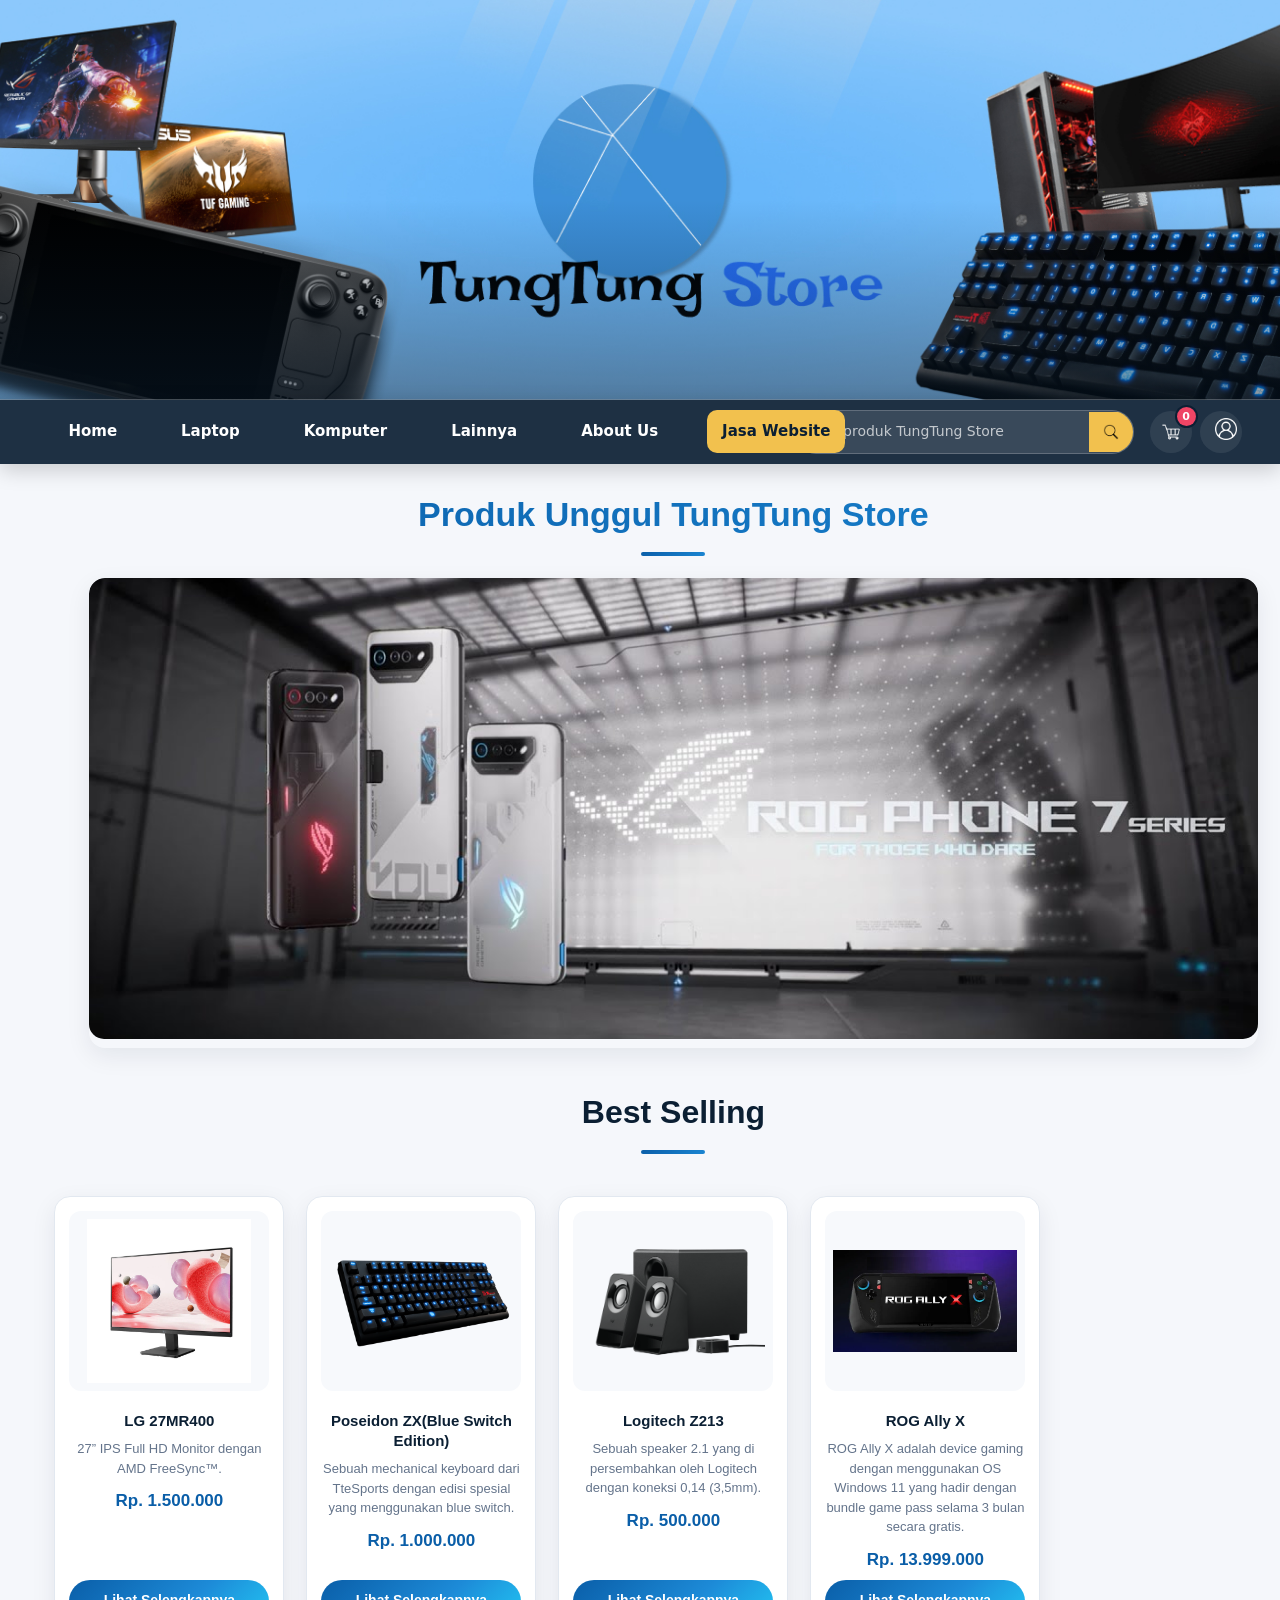
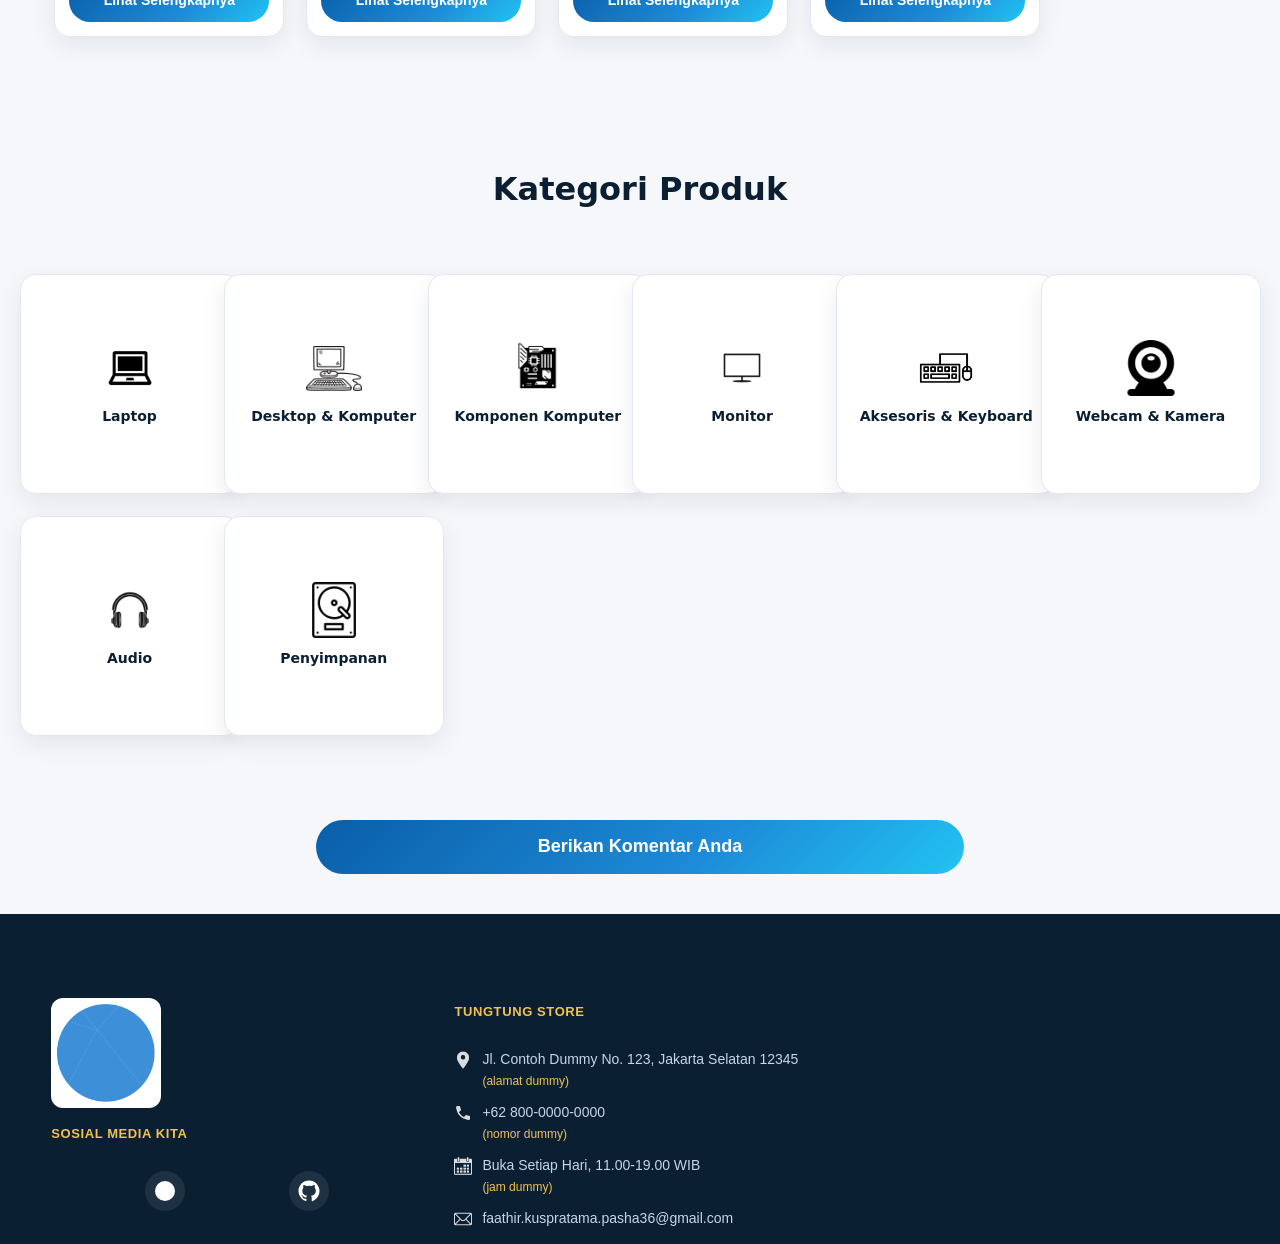
<file: website/index/index.html>
<!DOCTYPE html>
<html lang="en">
<head>
    <meta charset="UTF-8">
    <meta name="viewport" content="width=device-width, initial-scale=1.0">
    <title>TungTung Store</title>
    <link rel="icon" href="../img/Logo (1).png">
    <link rel="stylesheet" href="../style/style.css">
    <link rel="stylesheet" href="../style/modern.css">
</head>
<body>
    <header class="SecHead">
        <div class="HeadGambar">
            <img src="../img/BannerBaru.jpg" alt="FotoHead">
        </div>
    </header>
    <div class="HeadNav">
        <button type="button" class="NavToggle" aria-label="Buka menu" aria-expanded="false" onclick="toggleMobileNav(this)">&#9776;</button>
        <div class="NavBar">
            <nav>
                <ul class="menu">
                    <li><a href="#" onclick="navigate('home')">Home</a></li>
                    <li class="has-submenu">
                        <a href="#" class="submenu-toggle">Laptop</a>
                        <ul class="submenu">
                            <li><a href="#" onclick="navigate('Visi&Misi')">Laptop Intel</a></li>
                            <li><a href="#" onclick="navigate('Sejarah')">Laptop AMD</a></li>
                            <li><a href="#" onclick="navigate('DaftarGuru')">Lainnya</a></li>
                        </ul>
                    </li>
                    <li class="has-submenu">
                        <a href="#" class="submenu-toggle">Komputer</a>
                        <ul class="submenu">
                            <li><a href="#" onclick="navigate('Ekstrakulikuler')">Komputer Intel</a></li>
                            <li><a href="#" onclick="navigate('OrganisasiSiswa')">Komputer AMD</a></li>
                            <li><a href="#" onclick="navigate('ProgramVokasi')">Lainnya</a></li>
                        </ul>
                    </li>
                    <li class="has-submenu">
                        <a href="#" class="submenu-toggle">Lainnya</a>
                        <ul class="submenu">
                            <li><a href="#" onclick="navigate('Perpustakaan')">Gamepad</a></li>
                            <li><a href="#" onclick="navigate('Laboratorium')">Speaker & Audio</a></li>
                            <li><a href="#" onclick="navigate('RuangKelas')">Aksesoris</a></li>
                            <li><a href="#" onclick="navigate('Lapangan')">Software</a></li>
                        </ul>
                    </li>
                    <li><a href="#" onclick="navigate('Prestasi')">About Us</a></li>
                    <li><a href="#" class="NavJasa" onclick="navigate('jasa')">Jasa Website</a></li>
                </ul>
            </nav>
        </div>
        <div class="NavSearch">
            <div class="SearchContainer">
                <input type="text" placeholder="Cari produk TungTung Store">
                <button type="submit">
                    <img src="../img/search.png" alt="Search Icon">
                </button>
            </div>
        </div>
        <div class="ChartAkun">
            <div class="AssetCA">
                <a href="#" onclick="navigate('HKeranjang')" class="KeranjangContainer">
                    <img class="Keranjang" src="../img/shopping-chart.png" alt="">
                    <span id="cartCount">0</span></a>
                <a href="#" onclick="navigate('HAkun')"><img class="Akun" src="../img/user 2.png" alt=""></a>
            </div>
        </div>
    </div>
    <div id="home" class="page active">
        <div class="HalamanUtamaK">
            <div class="Galeri">
                <div class="JudulGaleri">
                    <h2>Produk Unggul TungTung Store</h2>
                </div>
                <div class="GarisGaleri"></div>
                <div class="GambarGaleri">
                    <div class="GambarGaleriSlide">
                        <div class="AssetGambar">
                            <img class="FotoGaleri" src="../img/banner 1.jpg" alt="FotoGaleri">
                        </div>
                        <div class="AssetGambar">
                            <img class="FotoGaleri" src="../img/banner 2.png" alt="FotoGaleri">
                        </div>
                        <div class="AssetGambar">
                            <img class="FotoGaleri" src="../img/banner 3.jpg" alt="FotoGaleri">
                        </div>
                        <div class="AssetGambar">
                            <img class="FotoGaleri" src="../img/banner 4.jpg" alt="FotoGaleri">
                        </div>
                        <div class="AssetGambar">
                            <img class="FotoGaleri" src="../img/banner 5.png" alt="FotoGaleri">
                        </div>
                        <div class="AssetGambar">
                            <img class="FotoGaleri" src="../img/banner 6.webp" alt="FotoGaleri">
                        </div>
                    </div>
                </div>
            </div>
            <div class="JudulUtama" id="Berita">
                <h2>Best Selling</h2>
                <div class="GarisHU"></div>
                <div class="BeritaGrid">
                    <div class="BeritaBox">
                        <a href="#" onclick="navigate('MLG27')"><img src="../img/27MR400.png" alt="LG 27MR400"></a>
                        <h3><a href="#" onclick="navigate('MLG27')">LG 27MR400</a></h3>
                        <p>27” IPS Full HD Monitor dengan AMD FreeSync™.</p>
                        <p><span>Rp. 1.500.000</span></p>
                        <a href="#" onclick="navigate('MLG27')" class="BtnSelengkapnya">Lihat Selengkapnya</a>
                    </div>
                    <div class="BeritaBox">
                        <a href="#" onclick="navigate('KBPZX')"><img src="../img/keyboard 2.png" alt="MPLS"></a>
                        <h3><a href="#" onclick="navigate('KBPZX')">Poseidon ZX(Blue Switch Edition)</a></h3>
                        <p>Sebuah mechanical keyboard dari TteSports dengan edisi spesial yang menggunakan blue switch.</p>
                        <p><span>Rp. 1.000.000</span></p>
                        <a href="#" onclick="navigate('KBPZX')" class="BtnSelengkapnya">Lihat Selengkapnya</a>
                    </div>
                    <div class="BeritaBox">
                        <a href="#" onclick="navigate('MZ213')"><img src="../img/z213-gallery-1.png" alt="Buntara"></a>
                        <h3><a href="#" onclick="navigate('MZ213')">Logitech Z213</a></h3>
                        <p>Sebuah speaker 2.1 yang di persembahkan oleh Logitech dengan koneksi 0,14 (3,5mm).</p>
                        <p><span>Rp. 500.000</span></p>
                        <a href="#" onclick="navigate('MZ213')" class="BtnSelengkapnya">Lihat Selengkapnya</a>
                    </div>
                    <div class="BeritaBox">
                        <a href="#" onclick="navigate('MROG')"><img src="../img/rog ally.png" alt="Study Tour Bali"></a>
                        <h3><a href="#" onclick="navigate('MROG')">ROG Ally X</a></h3>
                        <p>ROG Ally X adalah device gaming dengan menggunakan OS Windows 11 yang hadir dengan bundle game pass selama 3 bulan secara gratis.</p>
                        <p><span>Rp. 13.999.000</span></p>
                        <a href="#" onclick="navigate('MROG')" class="BtnSelengkapnya">Lihat Selengkapnya</a>
                    </div>
                </div>
            </div>
        </div>
        <div class="Statis" id="Statistik">
            <div class="JudulStatis">
                <h2>Kategori Produk</h2>
            </div>
            <div class="GridStatis">
                <div class="Kategori">
                    <img src="../img/laptop.png" alt="">
                    <div class="DetailB1">Laptop</div>
                </div>
                <div class="Kategori">
                    <img src="../img/pc.png" alt="">
                    <div class="DetailB1">Desktop & Komputer</div>
                </div>
                <div class="Kategori">
                    <img src="../img/motherboard.png" alt="">
                    <div class="DetailB1">Komponen Komputer</div>
                </div>
                <div class="Kategori">
                    <img src="../img/logo monitor.png" alt="">
                    <div class="DetailB1">Monitor</div>
                </div>
                <div class="Kategori">
                    <img src="../img/MK.png" alt="">
                    <div class="DetailB1">Aksesoris & Keyboard</div>
                </div>
                <div class="Kategori">
                    <img src="../img/webcam.png" alt="">
                    <div class="DetailB1">Webcam & Kamera</div>
                </div>
                <div class="Kategori">
                    <img src="../img/headset.png" alt="">
                    <div class="DetailB1">Audio</div>
                </div>
                <div class="Kategori">
                    <img src="../img/hard-disk.png" alt="">
                    <div class="DetailB1">Penyimpanan</div>
                </div>
            </div>
        </div>        
        <div class="GuestBook">
            <p class="GuestBookToggle" onclick="toggleGuestBook()">Berikan Komentar Anda</p>
            <form class="GuestBookForm" id="guestBookForm" method="post" action="../php/simpan.php">
                <input type="text" name="nama" placeholder="Nama Anda" maxlength="36" required />
                <input type="email" name="email" placeholder="Email Anda" required />
                <textarea name="komentar" placeholder="Tulis komentar Anda di sini..." required></textarea>
                <div class="GBButton">
                    <button type="submit">Kirim</button>
                    <button type="button" class="CloseForm" onclick="toggleGuestBook()">Batal</button>
                </div>
            </form>
        </div>        
    </div>
    <div id="KBPZX" class="page">
    <section class="HalamanKedua">
        <div class="ProdukDetailContainer">
        <div class="ProdukDetailGambar">
            <img src="../img/keyboard 2.png" alt="Poseidon ZX Keyboard">
        </div>
        <div class="ProdukDetailInfo">
            <h2 class="nama-produk">Poseidon ZX (Blue Switch Edition)</h2>
            <p class="HargaProduk harga">Rp 1.000.000</p>
            <p class="DeskripsiProduk">
            Keyboard mechanical dari TteSports by Thermaltake dengan Blue Switch, menawarkan pengalaman mengetik dan gaming yang tak tertandingi.
            </p>
            <ul class="SpesifikasiProduk">
            <li>Switch: Blue Mechanical</li>
            <li>Backlight: LED Biru</li>
            <li>Konektor: USB</li>
            <li>Desain: Kompak (Tenkeyless)</li>
            <li>Garansi: 1 Tahun</li>
            </ul>
            <button id="addToCartKBPZX" class="tombol-beli">🛒 Tambah ke Keranjang</button>
        </div>
        </div>
    </section>
    </div>
    <div id="Visi&Misi" class="page">
        <section class="HalamanDepan">
            <div class="Widget">
                <div class="KataWidgetAtas">
                    <h2 class="H2Widget">Kategori Lainnya</h2>
                </div>
                <div class="ListWA">
                    <a href="#" onclick="goHome('Statistik')">Komputer & Laptop</a>
                    <a href="#" onclick="goHome('Berita')">Gaming</a>
                    <a href="#" onclick="navigate('Lapangan')">Software</a>
                </div>
                <div class="KataWidgetTengah">
                    <h2 class="H2Widget">Tentang TunTung Store</h2>
                </div>
                <div class="ListWT">
                    <a href="#" onclick="navigate('MPLS')">Lokasi Toko</a>
                    <a href="#" onclick="navigate('StudyTourBali')">Apa itu TungTung Store</a>
                </div>
            </div>
            <div class="ProdukGrid">
                <div class="ProdukItem">
                  <img src="../img/axio core i5.webp" alt="Monitor Enlight LED 19ENL">
                  <h3>Axioo Mybook Hype 5 G12 Notebook - Black ( i5-1235U / 8GB / 256GB SSD / UMA / 14" FHD IPS / dos )</h3>
                  <p class="harga">Rp 5.000.000</p>
                  <button class="tombol-beli">Add to cart</button>
                </div>
                <div class="ProdukItem">
                  <img src="../img/asus.webp" alt="Monitor Enlight 24ESI-B">
                  <h3>ASUS TUF F15 FX507VV-I745K6M-OM Gaming Laptop - Mecha Gray [i7-13620H/RTX 4060 8G/16GB DDR5/512GB/RGB/WIN11/OHS 21+365/FHD IPS 15.6" 144Hz] Free Bag</h3>
                  <p class="harga">Rp 18.500.000</p>
                  <button class="tombol-beli">Add to cart</button>
                </div>
                <div class="ProdukItem">
                  <img src="../img/lenovo.webp" alt="Monitor Lenovo 22' L22">
                  <h3>Lenovo IdeaPad Slim 3 14IAH8 83EQ006GID Notebook - Abyss Blue ( i5-12450H / 16GB / 512GB SSD / UMA / 14" FHD IPS / Win11 / OHS )</h3>
                  <p class="harga">Rp 8.000.000</p>
                  <button class="tombol-beli">Add to cart</button>
                </div>
              </div>              
        </section>
    </div>
    <div id="Sejarah" class="page">
        <section class="HalamanDepan">
            <div class="Widget">
                <div class="KataWidgetAtas">
                    <h2 class="H2Widget">Kategori Lainnya</h2>
                </div>
                <div class="ListWA">
                    <a href="#" onclick="goHome('Statistik')">Komputer & Laptop</a>
                    <a href="#" onclick="goHome('Berita')">Gaming</a>
                    <a href="#" onclick="navigate('Lapangan')">Software</a>
                </div>
                <div class="KataWidgetTengah">
                    <h2 class="H2Widget">Tentang TunTung Store</h2>
                </div>
                <div class="ListWT">
                    <a href="#" onclick="navigate('MPLS')">Lokasi Toko</a>
                    <a href="#" onclick="navigate('StudyTourBali')">Apa itu TungTung Store</a>
                </div>
            </div>
            <div class="ProdukGrid">
                <div class="ProdukItem">
                  <img src="../img/asus amd.webp" alt="Monitor Enlight LED 19ENL">
                  <h3>ASUS E1404FA-FHD322M Notebook - Green Grey ( R3-7320U / 8GB / 256GB SSD / UMA / 14" TN FHD / Win11 / OHS+M365 )</h3>
                  <p class="harga">Rp 5.900.000</p>
                  <button class="tombol-beli">Add to cart</button>
                </div>
                <div class="ProdukItem">
                  <img src="../img/axio amd.webp" alt="Monitor Enlight 24ESI-B">
                  <h3>Axioo Mybook Hype 5 Notebook - Grey ( R5-5500U / 8GB / 256GB SSD / UMA / 14" FHD IPS / Win11 Pro )</h3>
                  <p class="harga">Rp 5.000.000</p>
                  <button class="tombol-beli">Add to cart</button>
                </div>
                <div class="ProdukItem">
                  <img src="../img/asus amd2.webp" alt="Monitor Lenovo 22' L22">
                  <h3>ASUS Vivobook Go 14 E1404FA-FHD321 Notebook - Mixed Black ( R3-7320U / 8GB / 256GB SSD / UMA / 14" FHD / Win11 / OHS )</h3>
                  <p class="harga">Rp 5.800.000</p>
                  <button class="tombol-beli">Add to cart</button>
                </div>
              </div>
        </section>
    </div>
    <div id="DaftarGuru" class="page">
        <section class="HalamanDepan">
            <div class="Widget">
                <div class="KataWidgetAtas">
                    <h2 class="H2Widget">Kategori Lainnya</h2>
                </div>
                <div class="ListWA">
                    <a href="#" onclick="goHome('Statistik')">Komputer & Laptop</a>
                    <a href="#" onclick="goHome('Berita')">Gaming</a>
                    <a href="#" onclick="navigate('Lapangan')">Software</a>
                </div>
                <div class="KataWidgetTengah">
                    <h2 class="H2Widget">Tentang TunTung Store</h2>
                </div>
                <div class="ListWT">
                    <a href="#" onclick="navigate('MPLS')">Lokasi Toko</a>
                    <a href="#" onclick="navigate('StudyTourBali')">Apa itu TungTung Store</a>
                </div>
            </div>
            <div class="ProdukGrid">
                <div class="ProdukItem">
                  <img src="../img/thinkpad.webp" alt="Monitor Enlight LED 19ENL">
                  <h3>Lenovo ThinkPad E14 Gen 6 Core Ultra 7 155U 16GB 1TB SSD Win 11 Pro</h3>
                  <p class="harga">Rp 19.000.000</p>
                  <button class="tombol-beli">Add to cart</button>
                </div>
                <div class="ProdukItem">
                  <img src="../img/acer.webp" alt="Monitor Enlight 24ESI-B">
                  <h3>ACER Spin 14 ASP14-51MTN-351C - Grey [Core 3-100U/16GB/512GB/Win11/OHS 21/14" WUXGA IPS/NX.KT3SN.003] FREE Bag</h3>
                  <p class="harga">Rp 9.000.000</p>
                  <button class="tombol-beli">Add to cart</button>
                </div>
                <div class="ProdukItem">
                  <img src="../img/acer 2.webp" alt="Monitor Lenovo 22' L22">
                  <h3>Acer Nitro V ANV15-51-901S Gaming Laptop [FHD 15.6" 144Hz/i9-13900H/RTX 4060 8G/16G/512G/W11/OHS21/NH.QQESN.001] Free Bag</h3>
                  <p class="harga">Rp 15.000.000</p>
                  <button class="tombol-beli">Add to cart</button>
                </div>
              </div>
        </section>
    </div>
    <div id="Ekstrakulikuler" class="page">
        <section class="HalamanDepan">
            <div class="Widget">
                <div class="KataWidgetAtas">
                    <h2 class="H2Widget">Kategori Lainnya</h2>
                </div>
                <div class="ListWA">
                    <a href="#" onclick="goHome('Statistik')">Komputer & Laptop</a>
                    <a href="#" onclick="goHome('Berita')">Gaming</a>
                    <a href="#" onclick="navigate('Lapangan')">Software</a>
                </div>
                <div class="KataWidgetTengah">
                    <h2 class="H2Widget">Tentang TunTung Store</h2>
                </div>
                <div class="ListWT">
                    <a href="#" onclick="navigate('MPLS')">Lokasi Toko</a>
                    <a href="#" onclick="navigate('StudyTourBali')">Apa itu TungTung Store</a>
                </div>
            </div>
            <div class="ProdukGrid">
                <div class="ProdukItem">
                  <img src="../img/pc 1.webp" alt="Monitor Enlight LED 19ENL">
                  <h3>MSI MAG Infinite S3 - 2032ID [i5-14400F/RTX 4060 Ventus 8G/16G DDR5/1TB NVMe/Win11/OHS21/PSU 500W] FREE KB+Ms Gaming</h3>
                  <p class="harga">Rp 16.000.000</p>
                  <button class="tombol-beli">Add to cart</button>
                </div>
                <div class="ProdukItem">
                  <img src="../img/pc 2.webp" alt="Monitor Enlight 24ESI-B">
                  <h3>DELL Inspiron 3030S All in One PC Desktop AIO Layar 21,5" FHD [Intel Core i3-14100 8GB RAM 512GB SSD Windows 11]</h3>
                  <p class="harga">Rp 9.500.000</p>
                  <button class="tombol-beli">Add to cart</button>
                </div>
                <div class="ProdukItem">
                  <img src="../img/pc 3.jpg" alt="Monitor Lenovo 22' L22">
                  <h3>PC INTEL CORE I5 6500 QUAD CORES 3.2GHZ- RAM 16GB- SSD 512GB- VGA 2GB- ARMAGEDDON CASE- WINDOW 11-INCL MONITOR 21.5INCH FHD+KB+MOUSE- GARANSI 1 TH NEW</h3>
                  <p class="harga">Rp 6.500.000</p>
                  <button class="tombol-beli">Add to cart</button>
                </div>
              </div>
        </section>
    </div>
    <div id="OrganisasiSiswa" class="page">
        <section class="HalamanDepan">
            <div class="Widget">
                <div class="KataWidgetAtas">
                    <h2 class="H2Widget">Kategori Lainnya</h2>
                </div>
                <div class="ListWA">
                    <a href="#" onclick="goHome('Statistik')">Komputer & Laptop</a>
                    <a href="#" onclick="goHome('Berita')">Gaming</a>
                    <a href="#" onclick="navigate('Lapangan')">Software</a>
                </div>
                <div class="KataWidgetTengah">
                    <h2 class="H2Widget">Tentang TunTung Store</h2>
                </div>
                <div class="ListWT">
                    <a href="#" onclick="navigate('MPLS')">Lokasi Toko</a>
                    <a href="#" onclick="navigate('StudyTourBali')">Apa itu TungTung Store</a>
                </div>
            </div>
            <div class="ProdukGrid">
                <div class="ProdukItem">
                  <img src="../img/pc11.webp" alt="Monitor Enlight LED 19ENL">
                  <h3>FULLSET PC RAKITAN GAMING AMD RYZEN 5 5600G I 16GB I SSD I LED 24"</h3>
                  <p class="harga">Rp 8.000.000</p>
                  <button class="tombol-beli">Add to cart</button>
                </div>
                <div class="ProdukItem">
                  <img src="../img/pc22.webp" alt="Monitor Enlight 24ESI-B">
                  <h3>PC Rakitan AMD Ryzen 7 3700X Untuk Desain, Video Editing & Game</h3>
                  <p class="harga">Rp 15.000.000</p>
                  <button class="tombol-beli">Add to cart</button>
                </div>
                <div class="ProdukItem">
                  <img src="../img/pc22.jpg" alt="Monitor Lenovo 22' L22">
                  <h3>PC GAMING AMD ATHLON 3000GE SSD 128Gb Sata / HDD 500GB</h3>
                  <p class="harga">Rp 3.500.000</p>
                  <button class="tombol-beli">Add to cart</button>
                </div>
              </div>
        </section>
    </div>
    <div id="ProgramVokasi" class="page">
        <section class="HalamanDepan">
            <div class="Widget">
                <div class="KataWidgetAtas">
                    <h2 class="H2Widget">Kategori Lainnya</h2>
                </div>
                <div class="ListWA">
                    <a href="#" onclick="goHome('Statistik')">Komputer & Laptop</a>
                    <a href="#" onclick="goHome('Berita')">Gaming</a>
                    <a href="#" onclick="navigate('Lapangan')">Software</a>
                </div>
                <div class="KataWidgetTengah">
                    <h2 class="H2Widget">Tentang TunTung Store</h2>
                </div>
                <div class="ListWT">
                    <a href="#" onclick="navigate('MPLS')">Lokasi Toko</a>
                    <a href="#" onclick="navigate('StudyTourBali')">Apa itu TungTung Store</a>
                </div>
            </div>
            <div class="ProdukGrid">
                <div class="ProdukItem">
                  <img src="../img/pcr.jpg" alt="Monitor Enlight LED 19ENL">
                  <h3>PC Rakitan Gaming i5 3470 ( RX 580 8GB DDR5 ) Cocok editing Render Cepat</h3>
                  <p class="harga">Rp 3.500.000</p>
                  <button class="tombol-beli">Add to cart</button>
                </div>
                <div class="ProdukItem">
                  <img src="../img/pcr2.jpg" alt="Monitor Enlight 24ESI-B">
                  <h3>RAKITAN PC ADMIN KANTOR - I7 GENERASI 4 / 4GB / 500GB MURAH ALL NEW</h3>
                  <p class="harga">Rp 1.700.000</p>
                  <button class="tombol-beli">Add to cart</button>
                </div>
                <div class="ProdukItem">
                  <img src="../img/pcr3.jpg" alt="Monitor Lenovo 22' L22">
                  <h3>PC RAKITAN | RYZEN 5 5500 | RX 6500 XT | 512 SSD | 16GB | GAMING & DESIGN</h3>
                  <p class="harga">Rp 8.000.000</p>
                  <button class="tombol-beli">Add to cart</button>
                </div>
              </div>
        </section>
    </div>
    <div id="Perpustakaan" class="page">
        <section class="HalamanDepan">
            <div class="Widget">
                <div class="KataWidgetAtas">
                    <h2 class="H2Widget">Kategori Lainnya</h2>
                </div>
                <div class="ListWA">
                    <a href="#" onclick="goHome('Statistik')">Komputer & Laptop</a>
                    <a href="#" onclick="goHome('Berita')">Gaming</a>
                    <a href="#" onclick="navigate('Lapangan')">Software</a>
                </div>
                <div class="KataWidgetTengah">
                    <h2 class="H2Widget">Tentang TunTung Store</h2>
                </div>
                <div class="ListWT">
                    <a href="#" onclick="navigate('MPLS')">Lokasi Toko</a>
                    <a href="#" onclick="navigate('StudyTourBali')">Apa itu TungTung Store</a>
                </div>
            </div>
            <div class="ProdukGrid">
                <div class="ProdukItem">
                  <img src="../img/gmpd1.webp" alt="Monitor Enlight LED 19ENL">
                  <h3>KUGOO Mobile Gamepad D3 Controller Bluetooth Wireless Compatible Android & IOS Mode 2.4G Koneksi Gamepad Nirkabel</h3>
                  <p class="harga">Rp 149.000</p>
                  <button class="tombol-beli">Add to cart</button>
                </div>
                <div class="ProdukItem">
                  <img src="../img/gmpd2.webp" alt="Monitor Enlight 24ESI-B">
                  <h3>Logitech F310 gamepad</h3>
                  <p class="harga">Rp 280.000</p>
                  <button class="tombol-beli">Add to cart</button>
                </div>
                <div class="ProdukItem">
                  <img src="../img/gmpd3.webp" alt="Monitor Lenovo 22' L22">
                  <h3>Fantech WGP13S Multi platform Gamepad Wireless Android PC PS Gaming Controller Shooter III WGP13S Joystick USB Type C</h3>
                  <p class="harga">Rp 255.000</p>
                  <button class="tombol-beli">Add to cart</button>
                </div>
              </div>
        </section>
    </div>
    <div id="Laboratorium" class="page">
        <section class="HalamanDepan">
            <div class="Widget">
                <div class="KataWidgetAtas">
                    <h2 class="H2Widget">Kategori Lainnya</h2>
                </div>
                <div class="ListWA">
                    <a href="#" onclick="goHome('Statistik')">Komputer & Laptop</a>
                    <a href="#" onclick="goHome('Berita')">Gaming</a>
                    <a href="#" onclick="navigate('Lapangan')">Software</a>
                </div>
                <div class="KataWidgetTengah">
                    <h2 class="H2Widget">Tentang TunTung Store</h2>
                </div>
                <div class="ListWT">
                    <a href="#" onclick="navigate('MPLS')">Lokasi Toko</a>
                    <a href="#" onclick="navigate('StudyTourBali')">Apa itu TungTung Store</a>
                </div>
            </div>
            <div class="ProdukGrid">
                <div class="ProdukItem">
                  <img src="../img/au1.jpeg" alt="Monitor Enlight LED 19ENL">
                  <h3>NYK Nemesis FOBOS SPN-21 / SPN 21 Subwoofer 2.1 RGB Speaker Gaming - Spesifikasi</h3>
                  <p class="harga">Rp 185.000</p>
                  <button class="tombol-beli">Add to cart</button>
                </div>
                <div class="ProdukItem">
                  <img src="../img/au2.jpeg" alt="Monitor Enlight 24ESI-B">
                  <h3>HyperX Cloud Stinger 2 Wireless Gaming Headset USB Wireless with Mic</h3>
                  <p class="harga">Rp 1.800.000</p>
                  <button class="tombol-beli">Add to cart</button>
                </div>
                <div class="ProdukItem">
                  <img src="../img/au3.jpeg" alt="Monitor Lenovo 22' L22">
                  <h3>Thronmax Mdrill M4 Rosa Edition - Condenser USB Gaming Microphone - Pink, Standar</h3>
                  <p class="harga">Rp 659.000</p>
                  <button class="tombol-beli">Add to cart</button>
                </div>
              </div>
        </section>
    </div>
    <div id="RuangKelas" class="page">
        <section class="HalamanDepan">
            <div class="Widget">
                <div class="KataWidgetAtas">
                    <h2 class="H2Widget">Kategori Lainnya</h2>
                </div>
                <div class="ListWA">
                    <a href="#" onclick="goHome('Statistik')">Komputer & Laptop</a>
                    <a href="#" onclick="goHome('Berita')">Gaming</a>
                    <a href="#" onclick="navigate('Lapangan')">Software</a>
                </div>
                <div class="KataWidgetTengah">
                    <h2 class="H2Widget">Tentang TunTung Store</h2>
                </div>
                <div class="ListWT">
                    <a href="#" onclick="navigate('MPLS')">Lokasi Toko</a>
                    <a href="#" onclick="navigate('StudyTourBali')">Apa itu TungTung Store</a>
                </div>
            </div>
            <div class="ProdukGrid">
                <div class="ProdukItem">
                  <img src="../img/aks1.jpeg" alt="Monitor Enlight LED 19ENL">
                  <h3>Gamen GMR06 / GMR-06 Radiator Mobile Fan Cooler HP Heatsink Magnetic</h3>
                  <p class="harga">Rp 120.000</p>
                  <button class="tombol-beli">Add to cart</button>
                </div>
                <div class="ProdukItem">
                  <img src="../img/aks2.webp" alt="Monitor Enlight 24ESI-B">
                  <h3>Sades Ryunix RD-84 Yoru Edition Deskmat Mousepad Gaming Control Type</h3>
                  <p class="harga">Rp 120.000</p>
                  <button class="tombol-beli">Add to cart</button>
                </div>
                <div class="ProdukItem">
                  <img src="../img/aks3.webp" alt="Monitor Lenovo 22' L22">
                  <h3>Rexus Breeze B165 B-165 Cooling Pad RGB Kipas Laptop Notebook Fan Cooler Coolingpad B 165</h3>
                  <p class="harga">Rp 340.000</p>
                  <button class="tombol-beli">Add to cart</button>
                </div>
              </div>
        </section>
    </div>
<div id="HAkun" class="page">
  <section class="HalamanDepan">
    <div class="IsiAkun">
      <div id="auth-container">
        <form id="loginForm">
          <h2>Masuk ke Akun Anda</h2>
          <input type="email" id="loginEmail" placeholder="Email" required>
          <input type="password" id="loginPassword" placeholder="Password" required>
          <button type="submit">Login</button>
          <p>Belum punya akun? <a href="#" onclick="showRegister()">Daftar di sini</a></p>
        </form>

        <form id="registerForm" style="display:none;">
          <h2>Daftar Akun Baru</h2>
          <input type="text" id="registerName" placeholder="Nama Lengkap" required>
          <input type="email" id="registerEmail" placeholder="Email" required>
          <input type="password" id="registerPassword" placeholder="Password" required>
          <button type="submit">Register</button>
          <p>Sudah punya akun? <a href="#" onclick="showLogin()">Login di sini</a></p>
        </form>

        <div id="userWelcome" style="display:none;">
          <h2>Selamat datang, <span id="userName"></span>!</h2>
          <button onclick="logout()">Logout</button>
        </div>
      </div>
    </div>
  </section>
</div>
<div id="HKeranjang" class="page">
  <section class="HalamanKedua">
    <div class="IsiKeranjang">
      <div class="KotakChart">
        <h2>🛒 Keranjang Belanja Anda</h2>
        <table class="CartTable">
          <thead>
            <tr>
              <th>Produk</th>
              <th>Harga Satuan</th>
              <th>Kuantitas</th>
              <th>Subtotal</th>
              <th>Aksi</th>
            </tr>
          </thead>
          <tbody id="cartItems">
            <!-- Produk akan dimuat dari JavaScript -->
          </tbody>
        </table>
        <div class="CartSummary">
          <h3>Total: <span id="totalPrice">Rp 0,00</span></h3>
          <a href="#" onclick="navigate('Checkout')" class="BtnCheckout">🧾 Checkout Sekarang</a>
        </div>
      </div>
    </div>
  </section>
</div>
<div id="Checkout" class="page">
  <section class="HalamanKedua">
    <div class="CheckoutContainer">
      <div class="CheckoutBox">
        <h2 class="CheckoutTitle">🧾 Checkout Pesanan Anda</h2>
        <form id="checkoutForm" class="CheckoutForm">
          <label for="checkoutName">Nama Lengkap</label>
          <input type="text" id="checkoutName" required placeholder="Masukkan nama lengkap">

          <label for="checkoutEmail">Email</label>
          <input type="email" id="checkoutEmail" required placeholder="Masukkan alamat email aktif">

          <label for="checkoutAddress">Alamat Pengiriman</label>
          <textarea id="checkoutAddress" required placeholder="Masukkan alamat lengkap pengiriman"></textarea>

          <a href="#" onclick="navigate('KonBayar')" class="BtnCheckout">🧾 Konfirmasi & Bayar</a>
        </form>
      </div>
    </div>
  </section>
</div>
<div id="KonBayar" class="page">
  <section class="HalamanKedua">
    <div class="KonfirmasiBayarContainer">
      <div class="KonfirmasiBayarBox">
        <h2 class="KonfirmasiBayarTitle">🧾 Konfirmasi & Pembayaran</h2>

        <div class="RingkasanPesanan">
          <h3>Ringkasan Pesanan</h3>
          <ul class="ListPesanan" id="listPesanan"></ul>
          <p class="TotalAkhir">Total: <strong id="totalKonfirmasi">Rp0</strong></p>
        </div>

        <div class="MetodeBayar">
          <h3>Metode Pembayaran</h3>
          <select id="metodeBayar" required>
            <option value="" disabled selected>-- Pilih metode --</option>
            <option value="transfer">Transfer Bank</option>
            <option value="cod">Bayar di Tempat</option>
            <option value="qris">QRIS</option>
          </select>
        </div>

        <button class="BtnBayarSekarang" type="button">Bayar Sekarang</button>
      </div>
    </div>
  </section>
</div>
<div id="BarangDiterima" class="page">
  <section class="HalamanKedua">
    <div class="BarangDiterimaContainer">
      <div class="BarangDiterimaBox">
        <h2>📦 Barang Telah Diterima</h2>
        <p>Terima kasih telah berbelanja di <strong>TungTung Store</strong>!</p>
        <p>Semoga Anda puas dengan pesanan Anda 🙏</p>
        <a href="#" onclick="navigate('home')" class="BtnKembali">Kembali ke Beranda</a>
      </div>
    </div>
  </section>
</div>
    <div id="Lapangan" class="page">
        <section class="HalamanDepan">
            <div class="Widget">
                <div class="KataWidgetAtas">
                    <h2 class="H2Widget">Kategori Lainnya</h2>
                </div>
                <div class="ListWA">
                    <a href="#" onclick="goHome('Statistik')">Komputer & Laptop</a>
                    <a href="#" onclick="goHome('Berita')">Gaming</a>
                    <a href="#" onclick="navigate('Lapangan')">Software</a>
                </div>
                <div class="KataWidgetTengah">
                    <h2 class="H2Widget">Tentang TunTung Store</h2>
                </div>
                <div class="ListWT">
                    <a href="#" onclick="navigate('MPLS')">Lokasi Toko</a>
                    <a href="#" onclick="navigate('StudyTourBali')">Apa itu TungTung Store</a>
                </div>
            </div>
            <div class="ProdukGrid">
                <div class="ProdukItem">
                  <img src="../img/sof1.jpg" alt="Monitor Enlight LED 19ENL">
                  <h3>Office Home & Student 2024</h3>
                  <p class="harga">Rp 1.600.000</p>
                  <button class="tombol-beli">Add to cart</button>
                </div>
                <div class="ProdukItem">
                  <img src="../img/sof2.png" alt="Monitor Enlight 24ESI-B">
                  <h3>Microsoft 365 Personal License (1Year / PC, Mac and Mobile)</h3>
                  <p class="harga">Rp 600.000</p>
                  <button class="tombol-beli">Add to cart</button>
                </div>
                <div class="ProdukItem">
                  <img src="../img/sof3.webp" alt="Monitor Lenovo 22' L22">
                  <h3>Termurah Filmora Version 9 For Win</h3>
                  <p class="harga">Rp 3.000.000</p>
                  <button class="tombol-beli">Add to cart</button>
                </div>
              </div>
        </section>
    </div>
    <div id="Prestasi" class="page">
        <section class="HalamanDepan">
            <div class="Widget">
                <div class="KataWidgetAtas">
                    <h2 class="H2Widget">Kategori Lainnya</h2>
                </div>
                <div class="ListWA">
                    <a href="#" onclick="goHome('Statistik')">Komputer & Laptop</a>
                    <a href="#" onclick="goHome('Berita')">Gaming</a>
                    <a href="#" onclick="navigate('Lapangan')">Software</a>
                </div>
                <div class="KataWidgetTengah">
                    <h2 class="H2Widget">Tentang TunTung Store</h2>
                </div>
                <div class="ListWT">
                    <a href="#" onclick="navigate('MPLS')">Lokasi Toko</a>
                    <a href="#" onclick="navigate('StudyTourBali')">Apa itu TungTung Store</a>
                </div>
            </div>
            <div class="ProdukGrid">
                <div class="AboutUS">
                    <img src="../img/Logo (1).png" alt="">
                    <h2>Kenapa Harus TungTung Store?</h2>
                    <p>Kami sebagai toko komputer & laptop tidak hanya menjual barang, namun juga menjual kejujuran, kenyamanan, dan kebutuhan semua orang</p>
                </div>
            </div>
        </section>
    </div>
    <div id="ClassMeet" class="page">
        <section class="HalamanDepan">
            <div class="Widget">
                <div class="KataWidgetAtas">
                    <h2 class="H2Widget">Kategori Lainnya</h2>
                </div>
                <div class="ListWA">
                    <a href="#" onclick="goHome('Statistik')">Komputer & Laptop</a>
                    <a href="#" onclick="goHome('Berita')">Gaming</a>
                    <a href="#" onclick="navigate('Lapangan')">Software</a>
                </div>
                <div class="KataWidgetTengah">
                    <h2 class="H2Widget">Tentang TunTung Store</h2>
                </div>
                <div class="ListWT">
                    <a href="#" onclick="navigate('MPLS')">Lokasi Toko</a>
                    <a href="#" onclick="navigate('StudyTourBali')">Apa itu TungTung Store</a>
                </div>
            </div>
            <div class="ProdukGrid">
                <div class="ProdukItem">
                  <img src="../img/Monitor Enlight LED 19ENL.png" alt="Monitor Enlight LED 19ENL">
                  <h3>Monitor Enlight LED 19ENL</h3>
                  <p class="harga">Rp600.000</p>
                  <button class="tombol-beli">Add to cart</button>
                </div>
                <div class="ProdukItem">
                  <img src="../img/27MR400.png" alt="Monitor Enlight 24ESI-B">
                  <h3>Monitor Enlight 24ESI-B</h3>
                  <p class="harga">Rp950.000</p>
                  <button class="tombol-beli">Add to cart</button>
                </div>
                <div class="ProdukItem">
                  <img src="../img/lenovo.webp" alt="Monitor Lenovo 22' L22">
                  <h3>Monitor Lenovo 22" L22</h3>
                  <p class="harga">Rp1.010.000</p>
                  <button class="tombol-beli">Add to cart</button>
                </div>
              </div>
        </section>
    </div>
    <div id="MPLS" class="page">
        <section class="HalamanDepan">
            <div class="Widget">
                <div class="KataWidgetAtas">
                    <h2 class="H2Widget">Kategori Lainnya</h2>
                </div>
                <div class="ListWA">
                    <a href="#" onclick="goHome('Statistik')">Komputer & Laptop</a>
                    <a href="#" onclick="goHome('Berita')">Gaming</a>
                    <a href="#" onclick="navigate('Lapangan')">Software</a>
                </div>
                <div class="KataWidgetTengah">
                    <h2 class="H2Widget">Tentang TunTung Store</h2>
                </div>
                <div class="ListWT">
                    <a href="#" onclick="navigate('MPLS')">Lokasi Toko</a>
                    <a href="#" onclick="navigate('StudyTourBali')">Apa itu TungTung Store</a>
                </div>
            </div>
            <div class="ProdukGrid">
                <div class="ProdukItem">
                  <img src="../img/Monitor Enlight LED 19ENL.png" alt="Monitor Enlight LED 19ENL">
                  <h3>Monitor Enlight LED 19ENL</h3>
                  <p class="harga">Rp600.000</p>
                  <button class="tombol-beli">Add to cart</button>
                </div>
                <div class="ProdukItem">
                  <img src="../img/27MR400.png" alt="Monitor Enlight 24ESI-B">
                  <h3>Monitor Enlight 24ESI-B</h3>
                  <p class="harga">Rp950.000</p>
                  <button class="tombol-beli">Add to cart</button>
                </div>
                <div class="ProdukItem">
                  <img src="../img/lenovo.webp" alt="Monitor Lenovo 22' L22">
                  <h3>Monitor Lenovo 22" L22</h3>
                  <p class="harga">Rp1.010.000</p>
                  <button class="tombol-beli">Add to cart</button>
                </div>
              </div>
        </section>
    </div>
    <div id="Buntara" class="page">
        <section class="HalamanDepan">
            <div class="Widget">
                <div class="KataWidgetAtas">
                    <h2 class="H2Widget">Kategori Lainnya</h2>
                </div>
                <div class="ListWA">
                    <a href="#" onclick="goHome('Statistik')">Komputer & Laptop</a>
                    <a href="#" onclick="goHome('Berita')">Gaming</a>
                    <a href="#" onclick="navigate('Lapangan')">Software</a>
                </div>
                <div class="KataWidgetTengah">
                    <h2 class="H2Widget">Tentang TunTung Store</h2>
                </div>
                <div class="ListWT">
                    <a href="#" onclick="navigate('MPLS')">Lokasi Toko</a>
                    <a href="#" onclick="navigate('StudyTourBali')">Apa itu TungTung Store</a>
                </div>
            </div>
            <div class="ProdukGrid">
                <div class="ProdukItem">
                  <img src="../img/Monitor Enlight LED 19ENL.png" alt="Monitor Enlight LED 19ENL">
                  <h3>Monitor Enlight LED 19ENL</h3>
                  <p class="harga">Rp600.000</p>
                  <button class="tombol-beli">Add to cart</button>
                </div>
                <div class="ProdukItem">
                  <img src="../img/27MR400.png" alt="Monitor Enlight 24ESI-B">
                  <h3>Monitor Enlight 24ESI-B</h3>
                  <p class="harga">Rp950.000</p>
                  <button class="tombol-beli">Add to cart</button>
                </div>
                <div class="ProdukItem">
                  <img src="../img/lenovo.webp" alt="Monitor Lenovo 22' L22">
                  <h3>Monitor Lenovo 22" L22</h3>
                  <p class="harga">Rp1.010.000</p>
                  <button class="tombol-beli">Add to cart</button>
                </div>
                <!-- Tambahkan produk lainnya sesuai kebutuhan -->
              </div>
        </section>
    </div>
    <div id="StudyTourBali" class="page">
        <section class="HalamanDepan">
            <div class="Widget">
                <div class="KataWidgetAtas">
                    <h2 class="H2Widget">Kategori Lainnya</h2>
                </div>
                <div class="ListWA">
                    <a href="#" onclick="goHome('Statistik')">Komputer & Laptop</a>
                    <a href="#" onclick="goHome('Berita')">Gaming</a>
                    <a href="#" onclick="navigate('Lapangan')">Software</a>
                </div>
                <div class="KataWidgetTengah">
                    <h2 class="H2Widget">Tentang TunTung Store</h2>
                </div>
                <div class="ListWT">
                    <a href="#" onclick="navigate('MPLS')">Lokasi Toko</a>
                    <a href="#" onclick="navigate('StudyTourBali')">Apa itu TungTung Store</a>
                </div>
            </div>
            <div class="ProdukGrid">
                <div class="ProdukItem">
                  <img src="../img/Monitor Enlight LED 19ENL.png" alt="Monitor Enlight LED 19ENL">
                  <h3>Monitor Enlight LED 19ENL</h3>
                  <p class="harga">Rp600.000</p>
                  <button class="tombol-beli">Add to cart</button>
                </div>
                <div class="ProdukItem">
                  <img src="../img/27MR400.png" alt="Monitor Enlight 24ESI-B">
                  <h3>Monitor Enlight 24ESI-B</h3>
                  <p class="harga">Rp950.000</p>
                  <button class="tombol-beli">Add to cart</button>
                </div>
                <div class="ProdukItem">
                  <img src="../img/lenovo.webp" alt="Monitor Lenovo 22' L22">
                  <h3>Monitor Lenovo 22" L22</h3>
                  <p class="harga">Rp1.010.000</p>
                  <button class="tombol-beli">Add to cart</button>
                </div>
                <!-- Tambahkan produk lainnya sesuai kebutuhan -->
              </div>
        </section>
    </div>
    <div id="BeritaLengkp" class="page">
        <section class="HalamanDepan">
            <div class="Widget">
                <div class="KataWidgetAtas">
                    <h2 class="H2Widget">Kategori Lainnya</h2>
                </div>
                <div class="ListWA">
                    <a href="#" onclick="goHome('Statistik')">Komputer & Laptop</a>
                    <a href="#" onclick="goHome('Berita')">Gaming</a>
                    <a href="#" onclick="navigate('Lapangan')">Software</a>
                </div>
                <div class="KataWidgetTengah">
                    <h2 class="H2Widget">Tentang TunTung Store</h2>
                </div>
                <div class="ListWT">
                    <a href="#" onclick="navigate('MPLS')">Lokasi Toko</a>
                    <a href="#" onclick="navigate('StudyTourBali')">Apa itu TungTung Store</a>
                </div>
            </div>
            <div class="ProdukGrid">
                <div class="ProdukItem">
                  <img src="../img/Monitor Enlight LED 19ENL.png" alt="Monitor Enlight LED 19ENL">
                  <h3>Monitor Enlight LED 19ENL</h3>
                  <p class="harga">Rp600.000</p>
                  <button class="tombol-beli">Add to cart</button>
                </div>
                <div class="ProdukItem">
                  <img src="../img/27MR400.png" alt="Monitor Enlight 24ESI-B">
                  <h3>Monitor Enlight 24ESI-B</h3>
                  <p class="harga">Rp950.000</p>
                  <button class="tombol-beli">Add to cart</button>
                </div>
                <div class="ProdukItem">
                  <img src="../img/lenovo.webp" alt="Monitor Lenovo 22' L22">
                  <h3>Monitor Lenovo 22" L22</h3>
                  <p class="harga">Rp1.010.000</p>
                  <button class="tombol-beli">Add to cart</button>
                </div>
                <!-- Tambahkan produk lainnya sesuai kebutuhan -->
              </div>
        </section>
    </div>
    <div id="MLG27" class="page">
    <section class="HalamanKedua">
        <div class="ProdukDetailContainer">
        <div class="ProdukDetailGambar">
            <img src="../img/27MR400.png" alt="LG 27MR400">
        </div>
        <div class="ProdukDetailInfo">
            <h2 class="nama-produk">LG 27MR400</h2>
            <p class="HargaProduk harga">Rp 1.500.000</p>
            <p class="DeskripsiProduk">27” IPS Full HD Monitor dengan AMD FreeSync™.</p>
            <ul class="SpesifikasiProduk">
            <li>Ukuran: 27 inch</li>
            <li>Panel: IPS Full HD</li>
            <li>Teknologi: AMD FreeSync</li>
            </ul>
            <button class="tombol-beli">Tambah ke Keranjang</button>
        </div>
        </div>
    </section>
    </div>    <div id="MZ213" class="page">
    <section class="HalamanKedua">
        <div class="ProdukDetailContainer">
        <div class="ProdukDetailGambar">
            <img src="../img/z213-gallery-1.png" alt="Logitech Z213">
        </div>
        <div class="ProdukDetailInfo">
            <h2 class="nama-produk">Logitech Z213</h2>
            <p class="HargaProduk harga">Rp 500.000</p>
            <p class="DeskripsiProduk">Speaker 2.1 dari Logitech dengan koneksi 3,5mm.</p>
            <ul class="SpesifikasiProduk">
            <li>Tipe: 2.1</li>
            <li>Koneksi: 3.5mm</li>
            </ul>
            <button class="tombol-beli">Tambah ke Keranjang</button>
        </div>
        </div>
    </section>
    </div>
    <div id="MROG" class="page">
    <section class="HalamanKedua">
        <div class="ProdukDetailContainer">
        <div class="ProdukDetailGambar">
            <img src="../img/rog ally.png" alt="ROG Ally X">
        </div>
        <div class="ProdukDetailInfo">
            <h2 class="nama-produk">ROG Ally X</h2>
            <p class="HargaProduk harga">Rp 13.999.000</p>
            <p class="DeskripsiProduk">Device gaming dengan OS Windows 11, hadir dengan bundle Game Pass selama 3 bulan gratis.</p>
            <ul class="SpesifikasiProduk">
            <li>OS: Windows 11</li>
            <li>Bonus: Game Pass 3 bulan gratis</li>
            </ul>
            <button class="tombol-beli">Tambah ke Keranjang</button>
        </div>
        </div>
    </section>
    </div>
    <div id="jasa" class="page">
    <section class="JasaWeb reveal">
        <div class="JasaWebInner">
            <span class="JasaTag">Jasa Pembuatan Website</span>
            <h2>Mau website seperti ini? <span>Kita bikin bareng.</span></h2>
            <p>
                Butuh website e-commerce, company profile, atau landing page yang modern, responsif di semua perangkat
                (TV, tablet, desktop, Android &amp; iOS), dan punya animasi yang bikin pengunjung betah?
                Hubungi kami untuk diskusi kebutuhan dan penawaran.
            </p>
            <div class="JasaKontak">
                <a class="JasaBtn" href="mailto:faathir.kuspratama.pasha36@gmail.com?subject=Permintaan%20Pembuatan%20Website">Hubungi Kami via Email</a>
                <a class="JasaEmail" href="mailto:faathir.kuspratama.pasha36@gmail.com">faathir.kuspratama.pasha36@gmail.com</a>
            </div>
            <ul class="JasaList">
                <li>Responsive semua device</li>
                <li>Desain modern</li>
                <li>Animasi interaktif</li>
                <li>E-commerce ready</li>
            </ul>
        </div>
    </section>
    </div>
    <footer class="SecKaki">
        <div class="GambarKaki">
            <img src="../img/Logo (1).png" alt="GambarFoot">
            <h5>Sosial Media Kita</h5>
            <div class="SosmedKaki">
                <a href="https://www.instagram.com/faathir_taka/"><img src="../img/ig.png" alt="IGKaki"></a>
                <a href="https://github.com/FTaKa36/StoreTemplate/tree/main/website" target="_blank" rel="noopener" class="GithubLink" aria-label="GitHub"><svg viewBox="0 0 24 24" width="22" height="22" aria-hidden="true"><path fill="currentColor" d="M12 .5C5.65.5.5 5.65.5 12c0 5.08 3.29 9.39 7.86 10.91.58.1.79-.25.79-.56v-2c-3.2.7-3.87-1.36-3.87-1.36-.52-1.33-1.28-1.68-1.28-1.68-1.05-.72.08-.7.08-.7 1.16.08 1.77 1.19 1.77 1.19 1.03 1.77 2.7 1.26 3.36.96.1-.75.4-1.26.73-1.55-2.55-.29-5.24-1.28-5.24-5.69 0-1.26.45-2.29 1.19-3.1-.12-.29-.52-1.46.11-3.05 0 0 .97-.31 3.17 1.18a11 11 0 0 1 5.78 0c2.2-1.49 3.17-1.18 3.17-1.18.63 1.59.23 2.76.11 3.05.74.81 1.19 1.84 1.19 3.1 0 4.42-2.69 5.39-5.25 5.68.41.36.78 1.06.78 2.14v3.17c0 .31.21.67.8.56C20.21 21.38 23.5 17.08 23.5 12 23.5 5.65 18.35.5 12 .5z"/></svg></a>
            </div>
        </div>
        <div class="KataKaki">
            <h5>TungTung Store</h5>
            <div class="InfoKaki">
                <div class="Alamat">
                    <img src="../img/map-icon.png" alt="Icon Map">
                    <span>Jl. Contoh Dummy No. 123, Jakarta Selatan 12345 <em>(alamat dummy)</em></span>
                </div>
                <div class="Telepon">
                    <img src="../img/phone-icon.png" alt="Icon Telepon">
                    <span>+62 800-0000-0000 <em>(nomor dummy)</em></span>
                </div>
                <div class="Buka">
                    <img src="../img/calendar.png" alt="">
                    <span>Buka Setiap Hari, 11.00-19.00 WIB <em>(jam dummy)</em></span>
                </div>
                <div class="Email">
                    <img src="../img/mail.png" alt="">
                    <span>faathir.kuspratama.pasha36@gmail.com</span>
                </div>
            </div>
        </div>
        <div class="MapKaki">
            <iframe class="GmapFoot" 
            src="https://www.google.com/maps/embed?pb=!1m18!1m12!1m3!1d3966.258464894534!2d106.79841651537098!3d-6.242356295492753!2m3!1f0!2f0!3f0!3m2!1i1024!2i768!4f13.1!3m3!1m2!1s0x2e69f1e5b445fd2f%3A0x3039d80b220c0a0!2sJakarta%20Selatan%2C%20South%20Jakarta%20City%2C%20Jakarta%2C%20Indonesia!5e0!3m2!1sen!2sid!4v1681392461302!5m2!1sen!2sid" 
                width="400" 
                height="250" 
                style="border:0;" 
                allowfullscreen="" 
                loading="lazy" 
                referrerpolicy="no-referrer-when-downgrade">
            </iframe>
        </div>
    </footer>
    <script src="../js/script.js"></script>
</body>
</html>
</file>
<file: website/style/style.css>
/* Setting default halaman html */
body {
    margin: 0;
    margin-bottom: 40px;
    padding: 0;
    font-family: Arial, Helvetica, sans-serif;
    background-color: #fff;
    overflow-x: hidden;
}

/* Setting page active */
.page {
    display: none;
}

.page.active {
    display: block;
}

/* Setting header */
.SecHead {
    justify-content: center;
    display: flex;
    width: 100%;
    flex-direction: column;
}

.HeadGambar {
    width: 100%;
    height: 300px;
    display: flex;
    overflow: hidden;
}

.HeadGambar img {
    width: 100%;
    height: 100%;
    object-fit: cover;
}

/* Setting navigation */
.HeadNav {
    display: flex;
    justify-content: space-between;
    align-items: center;
    background-color: rgba(4, 84, 147, 0.8);
    padding: 10px 20px;
    position: sticky;
    top: 0;
    z-index: 1000;
    width: 100%;
    box-shadow: 0 2px 5px rgba(0, 0, 0, 0.1);
    box-sizing: border-box;
}

.NavBar nav {
    display: flex;
}

.NavBar nav .menu {
    list-style: none;
    margin: 0;
    padding: 0;
    display: flex;
}

.NavBar nav .menu li {
    position: relative;
    margin: 0 15px;
}

.NavBar nav .menu li a {
    text-decoration: none;
    color: white;
    font-weight: bold;
    padding: 10px 15px;
    display: block;
}

.NavBar nav .menu li a:hover {
    color: #DBBC62;
}

/* Setting submenu */
.NavBar nav .menu li .submenu {
    position: absolute;
    top: 100%;
    left: 0;
    list-style: none;
    padding: 0;
    margin: 0;
    background-color: rgba(4, 84, 147, 0.9);
    display: none;
    z-index: 10;
}

.NavBar nav .menu li:hover .submenu {
    display: block;
}

.NavBar nav .menu li .submenu li {
    margin: 0;
}

.NavBar nav .menu li .submenu li a {
    padding: 10px 15px;
    color: white;
    white-space: nowrap;
}

.NavBar nav .menu li .submenu li a:hover {
    color: #DBBC62;
}

/* Setting tanda anak panah pada submenu */
.NavBar nav .menu li.has-submenu > a::after {
    content: "\25BE";
    display: inline-block;
    margin-left: 5px;
    font-size: 12px;
    color: white;
    transition: color 0.3s;
}

.NavBar nav .menu li.has-submenu > a:hover::after {
    color: #DBBC62;
}

/* Setting search bar */
.NavSearch {
    display: flex;
    justify-content: flex-end;
    align-items: center;
    gap: 10px;
}

.SearchContainer {
    display: flex;
    align-items: center;
    border: 2px solid #DBBC62;
    border-radius: 30px;
    overflow: hidden;
    background-color: white;
    transition: box-shadow 0.3s;
}

.SearchContainer:hover {
    box-shadow: 0 4px 10px rgba(0, 0, 0, 0.2);
}

/* Input search */
.SearchContainer input {
    border: none;
    padding: 10px 15px;
    font-size: 16px;
    outline: none;
    width: 500px;
    transition: width 0.3s;
}

.SearchContainer input:focus {
    width: 700px;
}

/* Tombol search */
.SearchContainer button {
    border: none;
    background-color: #DBBC62;
    padding: 10px;
    cursor: pointer;
    display: flex;
    align-items: center;
    justify-content: center;
    transition: background-color 0.3s;
}

.SearchContainer button:hover {
    background-color: #B79547;
}

.SearchContainer button img {
    width: 17px;
    height: 18px;
}

/* Setting Chart dan Akun */
.ChartAkun {
    display: flex;
}

.Akun{
    height: 45px;
    width: 45px;
    margin-bottom: 5.5px;
    margin-left: 10px;
}

.Keranjang{
    height: 60px;
    width: 60px;
}

.Akun, .Keranjang{
    transition: transform 0.3s ease, box-shadow 0.3s ease;
    cursor: pointer;
}

#HAkun .HalamanDepan {
    display: flex;
    justify-content: center;
    align-items: center;
    min-height: 80vh;
    padding: 20px;
}

.IsiAkun {
    width: 100%;
    display: flex;
    justify-content: center;
    align-items: center;
}

.Keranjang:hover,
.Akun:hover {
    transform: scale(1.1);
    box-shadow: 0 4px 12px rgba(0, 0, 0, 0.2);
}

#auth-container {
  max-width: 400px;
  margin: 0 auto;
  background: #f2f2f2;
  padding: 20px;
  border-radius: 12px;
  box-shadow: 0 4px 10px rgba(0,0,0,0.1);
  justify-content: center;
}

#auth-container input {
  width: 94%;
  padding: 12px;
  margin-bottom: 12px;
  border-radius: 6px; 
  border: 1px solid #ccc;
}

#auth-container button {
  width: 100%;
  padding: 12px;
  background-color: #045493;
  color: white;
  border: none;
  border-radius: 6px;
  cursor: pointer;
  font-weight: bold;
}

#auth-container button:hover {
  background-color: #033c6d;
}

/* Setting div halaman utama */
.HalamanUtamaK {
    display: grid;
    font-family:'Trebuchet MS', 'Lucida Sans Unicode', 'Lucida Grande', 'Lucida Sans', Arial, sans-serif;
}

/*Setting bagian galeri */
.JudulGaleri h2 {
    display: flex;
    justify-content: center;
    margin-bottom: 20px;
}

.GarisGaleri {
    height: 2px;
    background-color: #045493;
    width: 70%;
    margin: 10px auto;
    border-radius: 5px;
}

.GambarGaleri {
    display: flex;
    justify-content: center;
    align-items: center;
    overflow: hidden;
    width: 92%;
    height: 470px;
    position: relative;
    border-radius: 15px;
    margin: 0 auto;
    box-shadow: 8px 7px 5px #46473e;
}

.GambarGaleriSlide {
    display: flex;
    width: calc(100% * 6);
    animation: slide_animation 18s ease-in-out infinite;
    position: relative;
}

.AssetGambar {
    flex: 0 0 100%;
    width: 92%;
    height: 470px;
}

.FotoGaleri {
    width: 100%;
    height: 100%;
    object-fit: cover;
    border-radius: 15px;
}

/* Setting animasi */
@keyframes slide_animation {
    0%, 16.66% {
        transform: translateX(0%);
    }
    16.67%, 33.33% {
        transform: translateX(-100%);
    }
    33.34%, 50% {
        transform: translateX(-200%);
    }
    50.01%, 66.66% {
        transform: translateX(-300%);
    }
    66.67%, 83.33% {
        transform: translateX(-400%);
    }
    83.34%, 100% {
        transform: translateX(-500%);
    }
}

/* Setting bagian footer */
.SecKaki {
    width: 100%;
    height: 330px;
    background-color:rgba(4, 84, 147, 0.8);
    display: flex;
    justify-content: space-evenly;
    font-family: sans-serif;
    color: #fff;
    margin-top: 40px;
}

.GambarKaki {
    margin-top: 40px;
}

.GambarKaki h5{
    display: flex;
    align-items: center;
    font-size: 15px;
    margin: 0;
}

.GambarKaki img{
    width: 150px;
    height: 150px;
}

.KataKaki {
    margin-top: 40px;
}

.KataKaki h5{
    font-size: 15px;
}

.SosmedKaki {
    margin-top: 15px;
    display: flex;
    justify-content: space-evenly;
}

.SosmedKaki img {
    width: 35px;
    height: 35px;
    transition: transform 0.3s ease;
}

.SosmedKaki img:hover {
    transform: scale(1.3);
}

.MapKaki {
    margin-top: 30px;
    margin-bottom: 10px;
    display: flex;
    justify-content: center;
    align-items: center;
}

.InfoKaki {
    margin-top: 15px;
    display: flex;
    flex-direction: column;
    gap: 10px;
}

.InfoKaki .Alamat .InfoKaki .Telepon .Buka{
    display: flex;
    align-items: center;
    gap: 10px;
    font-size: 14px;
    color: #fff;
}

.InfoKaki img {
    width: 20px;
    height: 20px;
    filter: invert(100%);
}

/* Setting pada home */
/*Setting bagian berita */

.GarisHU {
    height: 2px;
    background-color: #045493;
    width: 70%;
    margin: 10px auto;
    border-radius: 5px;
}

.JudulUtama h2 {
    display: flex;
    justify-content: center;
    margin-bottom: 20px;
}

.BeritaGrid {
    display: grid;
    grid-template-columns: repeat(2, 1fr);
    gap: 20px;
    padding: 20px;
}

.BeritaBox span {
    font-size: 20px;
    font-weight: bold;
}

.BeritaBox {
    background-color: #f9f9f9;
    border: 1px solid #ddd;
    border-radius: 8px;
    padding: 15px;
    text-align: center;
    transition: transform 0.3s, box-shadow 0.3s;
    box-shadow: 0 2px 5px rgba(0, 0, 0, 0.1);
}

.BeritaBox img {
    width: 100%;
    height: 300px;
    object-fit: cover;
    border-radius: 8px 8px 0 0;
}

.BeritaBox h3 {
    margin: 10px 0;
    color: #045493;
    font-size: 18px;
    font-weight: bold;
}

.BeritaBox h3 a {
    text-decoration: none;
    color: #045493;
    transition: color 0.3s;
}

.BeritaBox h3 a:hover {
    color: #DBBC62;
}

.BeritaBox p {
    font-size: 14px;
    color: #333;
    margin: 10px 0;
    line-height: 1.5;
}

.BeritaBox:hover {
    transform: scale(1.05);
    box-shadow: 0 4px 10px rgba(0, 0, 0, 0.2);
}

.BtnSelengkapnya {
    display: inline-block;
    margin-top: 10px;
    padding: 8px 15px;
    background-color: #045493;
    color: white;
    text-decoration: none;
    border-radius: 5px;
    font-size: 14px;
    transition: background-color 0.3s;
}

.BtnSelengkapnya:hover {
    background-color: #DBBC62;
}

.BeritaLengkap {
    text-align: center;
    margin-top: 20px;
    margin-bottom: 20px;
}

.BeritaLengkap a {
    text-decoration: none;
    color: white;
    background-color: #045493;
    padding: 10px 20px;
    border-radius: 5px;
    font-weight: bold;
    transition: background-color 0.3s;
}

.BeritaLengkap a:hover {
    background-color: #DBBC62;
}

/* Setting pada bagian statistik smalab */
.Statis {
    display: flex;
    flex-direction: column;
    align-items: center;
    gap: 40px;
    margin: 60px 0;
}

.JudulStatis h2 {
    font-size: 32px;
    font-weight: bold;
}

.GridStatis {
    display: grid;
    grid-template-columns: repeat(auto-fit, minmax(250px, 1fr));
    gap: 30px;
    width: 100%;
    max-width: 1200px;
    justify-items: center;
}

.Kategori {
    background-color: #f2f2f2;
    border-radius: 20px;
    box-shadow: 0 6px 15px rgba(0, 0, 0, 0.1);
    padding: 30px;
    width: 220px;
    height: 220px;
    display: flex;
    flex-direction: column;
    align-items: center;
    justify-content: center;
    transition: background 0.3s;
    cursor: pointer;
    text-align: center;
}

.Kategori:hover {
    background: #e0e0e0;
}

.Kategori img {
    width: 100px;
    height: 100px;
    object-fit: contain;
    margin-bottom: 15px;
}

.DetailB1 {
    font-size: 18px;
    font-weight: bold;
    color: #333;
}

/* Setting pada buku tamu */
.GuestBook {
    margin-top: 20px;
    text-align: center;
    font-family: sans-serif;
}

.GuestBookToggle {
    font-size: 18px;
    font-weight: bold;
    color: #045493;
    cursor: pointer;
    transition: color 0.3s ease, transform 0.3s ease;
}

.GuestBookToggle:hover {
    color: #032f67;
    transform: scale(1.1);
}

.GuestBookForm {
    display: none;
    margin-top: 10px;
    animation: slideDown 0.5s ease forwards;
    background-color: #f9f9f9;
    padding: 20px;
    border-radius: 8px;
    box-shadow: 0 4px 12px rgba(0, 0, 0, 0.1);
    width: 90%;
    max-width: 500px;
    margin: 0 auto;
}

.GuestBookForm input,
.GuestBookForm textarea {
    width: 100%;
    padding: 10px;
    font-size: 16px;
    margin-bottom: 10px;
    border: 1px solid #ccc;
    border-radius: 5px;
}

.GuestBookForm input[type="text"],
.GuestBookForm input[type="email"] {
    height: 40px;
}

.GuestBookForm textarea {
    height: 100px;
    resize: none;
}

.GuestBookForm button {
    padding: 10px 20px;
    font-size: 16px;
    color: #fff;
    background-color: #045493;
    border: none;
    border-radius: 5px;
    cursor: pointer;
    width: 75px;
    height: 50px;
    transition: background-color 0.3s ease, transform 0.3s ease;
    margin-top: 10px;
}

.GuestBookForm button:hover {
    background-color: #032f67;
    transform: scale(1.05);
}

.GuestBookForm button:active {
    transform: scale(0.98);
}

.GuestBookForm .CloseForm {
    background-color: #e74c3c;
    margin-top: 10px;
}

.GuestBookForm .CloseForm:hover {
    background-color: #c0392b;
}

.GuestBookForm .CloseForm:active {
    transform: scale(0.98);
}

@keyframes slideDown {
    0% {
        transform: translateY(-20px);
        opacity: 0;
    }
    100% {
        transform: translateY(0);
        opacity: 1;
    }
}

.GBButton {
    display: flex;
    flex-direction: column;
    justify-content: center;
    align-items: center;
}

.GuestBookToggle:hover {
    transform: scale(1.1);
}

@keyframes slideUp {
    0% {
        transform: translateY(0);
        opacity: 1;
    }
    100% {
        transform: translateY(-20px);
        opacity: 0;
    }
}

.GuestBookForm.closed {
    animation: slideUp 0.5s ease forwards;
    display: block;
}

/* Setting pada visi & misi */
.HalamanDepan {
    margin-top: 40px;
    display: flex;
    grid-template-columns: repeat(2, 1fr);
    margin: 0;
    padding: 0;
}

.Widget {
    display: block;
    width: 450px;
    margin-left: 50px;
}

.ListWA {
    display: flex;
    align-items: center;
    justify-content: center;
    flex-direction: column;
    color: white;
    gap: 22px;
}

.ListWA a {
    display: block;
    text-decoration: none;
    color: #045493;
    font-weight: bold;
    padding: 10px 20px;
    border: 2px solid transparent;
    border-radius: 10px;
    text-align: center;
    transition: all 0.3s ease;
    background-color: #f9f9f9;
}

.ListWA a:hover {
    color: #fff;
    background-color: #045493;
    border-color: #DBBC62;
    transform: scale(1.1);
    box-shadow: 0 4px 10px rgba(0, 0, 0, 0.2);
}

.ListWT {
    display: flex;
    align-items: center;
    justify-content: center;
    flex-direction: column;
    color: white;
    gap: 22px;
}

.ListWT a {
    display: block;
    text-decoration: none;
    color: #045493;
    font-weight: bold;
    padding: 10px 20px;
    border: 2px solid transparent;
    border-radius: 10px;
    text-align: center;
    transition: all 0.3s ease;
    background-color: #f9f9f9;
}

.ListWT a:hover {
    color: #fff;
    background-color: #045493;
    border-color: #DBBC62;
    transform: scale(1.1);
    box-shadow: 0 4px 10px rgba(0, 0, 0, 0.2);
}

.Statisik {
    scroll-margin-top: 100px;
}

.H2Widget {
    display: flex;
    justify-content: center;
    align-items: center;
}

.Inti {
    display: grid;
    width: 851px;
}

.KataVM {
    display: flex;
    flex-direction: column;
    justify-content: center;
    align-items: center;
}

.H2VM {
    text-align: center;
}
.ProdukGrid {
    display: grid;
    grid-template-columns: repeat(auto-fit, minmax(220px, 1fr));
    gap: 24px;
    margin-top: 40px;
    width: 100%;
}

.ProdukGrid img {
    width: 200px;
    height: 200px;
}   

.ProdukItem {
    background-color: #fff;
    border: 1px solid #e0e0e0;
    border-radius: 12px;
    padding: 15px;
    text-align: center;
    box-shadow: 0 4px 6px rgba(0,0,0,0.08);
    transition: transform 0.3s ease;
}

.ProdukItem:hover {
    transform: scale(1.03);
}

.ProdukItem img {
    width: 100%;
    height: auto;
    max-height: 160px;
    object-fit: contain;
    margin-bottom: 10px;
}

.ProdukItem h3 {
    font-size: 16px;
    margin: 10px 0;
    color: #333;
}

.harga {
    font-weight: bold;
    color: #045493;
    margin-bottom: 10px;
}

.tombol-beli {
    padding: 8px 16px;
    background-color: #045493;
    color: white;
    border: none;
    border-radius: 6px;
    cursor: pointer;
    transition: background-color 0.3s ease;
}

.tombol-beli:hover {
    background-color: #033c6d;
}

/* Setting pada sejarah */
.KataS {
    display: flex;
    flex-direction: column;
    justify-content: center;
    align-items: center;
    margin-right: 5px;
}

.H2S {
    text-align: center;
}

.PS {
    display: flex;
    align-items: center;
    justify-content: center;
}

/* Setting pada SO */

.KataDG {
    display: flex;
    flex-direction: column;
    justify-content: center;
    align-items: center;
}

.HDG {
    text-align: center;
}

/*Setting pada bagian keranjang*/
/* Tabel Keranjang */
.CartTable {
    width: 100%;
    border-collapse: collapse;
    margin-top: 20px;
    font-size: 15px;
}

.CartTable th, .CartTable td {
    border: 1px solid #ddd;
    padding: 12px;
    text-align: center;
}

.CartTable th {
    background-color: #045493;
    color: white;
}

.CartTable tr:nth-child(even) {
    background-color: #f2f2f2;
}

.CartTable tr:hover {
    background-color: #e6f7ff;
}

.qty-input {
    width: 60px;
    padding: 5px;
    text-align: center;
}

/* Kontainer tengah halaman keranjang */
.IsiKeranjang {
    display: flex;
    justify-content: center;
}

.KotakChart {
    width: 100%;
    max-width: 1000px;
    background-color: #f8f9fc;
    padding: 20px;
    border-radius: 10px;
}

/* Kontrol Kuantitas */
.QtyControl {
    display: flex;
    align-items: center;
    justify-content: center;
    gap: 8px;
}

.qty-display {
    width: 45px;
    height: 35px;
    text-align: center;
    border: 1px solid #ccc;
    border-radius: 6px;
    background-color: #fff;
    font-size: 16px;
}

.qty-btn {
    width: 35px;
    height: 35px;
    font-size: 18px;
    font-weight: bold;
    background-color: #045493;
    color: #fff;
    border: none;
    border-radius: 6px;
    cursor: pointer;
    transition: background-color 0.2s ease;
}

.qty-btn:hover {
    background-color: #DBBC62;
}

/* Tombol checkout */
.BtnCheckout {
    display: inline-block;
    margin-top: 20px;
    padding: 12px 25px;
    background-color: #045493;
    color: white;
    text-decoration: none;
    border-radius: 8px;
    font-size: 16px;
    font-weight: bold;
    transition: background-color 0.3s ease;
}

.BtnCheckout:hover {
    background-color: #DBBC62;
}

/* Tombol hapus */
.btn-hapus {
    padding: 6px 12px;
    background-color: #e74c3c;
    border: none;
    color: white;
    border-radius: 6px;
    cursor: pointer;
    font-size: 14px;
}

.btn-hapus:hover {
    background-color: #c0392b;
}

/* Ringkasan total harga */
.CartSummary {
    margin-top: 30px;
    text-align: right;
}

/* Membuat kotak keranjang berada di tengah */
.CenteredBox {
    max-width: 1000px;
    margin: 0 auto;
    padding: 20px;
}

/*Setting pada halaman checkout*/
.CheckoutContainer {
    display: flex;
    justify-content: center;
    align-items: center;
    padding: 40px 20px;
    min-height: 80vh;
    background-color: #f8f9fc;
}

.CheckoutBox {
    background: #ffffff;
    padding: 30px;
    max-width: 500px;
    width: 100%;
    border-radius: 12px;
    box-shadow: 0 8px 20px rgba(0,0,0,0.1);
}

.CheckoutTitle {
    text-align: center;
    font-size: 24px;
    color: #045493;
    margin-bottom: 25px;
}

.CheckoutForm label {
    font-weight: bold;
    margin-top: 15px;
    display: block;
    color: #333;
}

.CheckoutForm input,
.CheckoutForm textarea {
    width: 100%;
    padding: 12px;
    margin-top: 5px;
    border-radius: 8px;
    border: 1px solid #ccc;
    box-sizing: border-box;
    margin-bottom: 20px;
    font-size: 15px;
}

.CheckoutForm textarea {
    resize: vertical;
    height: 100px;
}

.BtnBayar {
    width: 100%;
    padding: 12px;
    background-color: #045493;
    color: white;
    font-weight: bold;
    font-size: 16px;
    border: none;
    border-radius: 8px;
    cursor: pointer;
    transition: background-color 0.3s ease;
}

.BtnBayar:hover {
    background-color: #DBBC62;
}

/* Setting pada halaman kedua */
.HalamanKedua {
    display: flex;
    flex-direction: column;
    align-items: center;
    padding: 40px 20px;
}

/* Setting pada bagian checkout container */
.CheckoutContainer {
    display: flex;
    justify-content: center;
    align-items: center;
    padding: 40px 200px;
    min-height: 80vh;
    background-color: #f8f9fc;
}

.KonfirmasiBayarContainer {
    display: flex;
    justify-content: center;
    align-items: center;
    padding: 40px 200px;
    min-height: 80vh;
    background-color: #f4f6f9;
}

.KonfirmasiBayarBox {
    background: white;
    padding: 30px;
    width: 100%;
    max-width: 600px;
    border-radius: 12px;
    box-shadow: 0 8px 16px rgba(0,0,0,0.1);
}

.KonfirmasiBayarTitle {
    text-align: center;
    font-size: 24px;
    color: #045493;
    margin-bottom: 30px;
}

.RingkasanPesanan h3,
.MetodeBayar h3 {
    margin-bottom: 10px;
    color: #333;
}

.ListPesanan {
    list-style: none;
    padding-left: 0;
    margin-bottom: 10px;
}

.ListPesanan li {
    padding: 8px 0;
    border-bottom: 1px solid #eee;
    color: #555;
}

.TotalAkhir {
    text-align: right;
    font-size: 18px;
    font-weight: bold;
    color: #222;
    margin-top: 10px;
}

.MetodeBayar select {
    width: 100%;
    padding: 10px;
    margin-top: 8px;
    border-radius: 6px;
    border: 1px solid #ccc;
    font-size: 14px;
}

.BtnBayarSekarang {
    width: 100%;
    margin-top: 25px;
    padding: 12px;
    background-color: #045493;
    color: white;
    font-size: 16px;
    font-weight: bold;
    border: none;
    border-radius: 8px;
    cursor: pointer;
    transition: background-color 0.3s ease;
}

.BtnBayarSekarang:hover {
    background-color: #DBBC62;
}

/* Barang Diterima */
.BarangDiterimaContainer {
    display: flex;
    justify-content: center;
    align-items: center;
    padding: 60px 200px;
    min-height: 70vh;
    background-color: #f4f6f9;
}

.BarangDiterimaBox {
    background-color: #ffffff;
    padding: 40px;
    max-width: 600px;
    width: 100%;
    text-align: center;
    border-radius: 12px;
    box-shadow: 0 6px 15px rgba(0,0,0,0.1);
}

.BarangDiterimaBox h2 {
    font-size: 26px;
    color: #045493;
    margin-bottom: 20px;
}

.BarangDiterimaBox p {
    font-size: 16px;
    color: #333;
    margin-bottom: 10px;
}

.BtnKembali {
    display: inline-block;
    margin-top: 25px;
    padding: 12px 24px;
    background-color: #045493;
    color: white;
    text-decoration: none;
    border-radius: 8px;
    font-size: 16px;
    font-weight: bold;
    transition: background-color 0.3s ease;
}

.BtnKembali:hover {
    background-color: #DBBC62;
}

/* Halaman Produk Detail */
.ProdukDetailContainer {
    display: flex;
    flex-wrap: wrap;
    gap: 40px;
    max-width: 1000px;
    background: #fff;
    padding: 30px;
    border-radius: 12px;
    box-shadow: 0 8px 20px rgba(0,0,0,0.1);
    margin: auto;
}

.ProdukDetailGambar {
    flex: 1 1 40%;
    display: flex;
    align-items: center;
    justify-content: center;
}

.ProdukDetailGambar img {
    width: 100%;
    max-width: 400px;
    border-radius: 8px;
    object-fit: contain;
}

.ProdukDetailInfo {
    flex: 1 1 50%;
    display: flex;
    flex-direction: column;
    justify-content: center;
}

.ProdukDetailInfo h2 {
    font-size: 28px;
    color: #045493;
    margin-bottom: 10px;
}

.HargaProduk {
    font-size: 22px;
    font-weight: bold;
    color: #e74c3c;
    margin: 10px 0;
}

.DeskripsiProduk {
    font-size: 16px;
    margin-bottom: 10px;
    color: #333;
}

.SpesifikasiProduk {
    list-style: none;
    padding-left: 0;
    margin-bottom: 20px;
}

.SpesifikasiProduk li {
    padding: 6px 0;
    border-bottom: 1px dashed #ccc;
    font-size: 15px;
}

.ProdukDetailInfo .tombol-beli {
    padding: 12px 20px;
    background-color: #045493;
    color: white;
    font-size: 16px;
    border: none;
    border-radius: 8px;
    cursor: pointer;
    transition: background-color 0.3s ease;
}

.ProdukDetailInfo .tombol-beli:hover {
    background-color: #DBBC62;
}
</file>
<file: website/style/modern.css>
/* =========================================================
   TungTung Store - modern theme + animations
   Loaded after style.css. Covers: navbar, layout, cards,
   cart/checkout, contact section, footer, responsive rules.
   ========================================================= */

:root {
    --navy: #0b1f33;
    --blue: #0a5ea8;
    --blue-2: #1d8bd8;
    --cyan: #22c3f2;
    --gold: #f2c14e;
    --ink: #1c2633;
    --muted: #64748b;
    --line: #e2e8f0;
    --bg: #f5f7fb;
    --card: #ffffff;
    --radius: 16px;
    --shadow: 0 8px 24px rgba(11, 31, 51, .08);
    --shadow-lg: 0 18px 40px rgba(10, 94, 168, .18);
    --grad: linear-gradient(135deg, #0a5ea8 0%, #1d8bd8 60%, #22c3f2 100%);
}

/* ---------- Base ---------- */
*, *::before, *::after { box-sizing: border-box; }
html { -webkit-text-size-adjust: 100%; scroll-behavior: smooth; }
body {
    margin: 0;
    font-family: "Segoe UI", system-ui, -apple-system, Roboto, "Helvetica Neue", Arial, sans-serif;
    color: var(--ink);
    background: var(--bg);
    line-height: 1.55;
    overflow-x: hidden;
}
img { max-width: 100%; height: auto; }
a { color: var(--blue); }

.page { display: none; }
.page.active { display: block; animation: pageIn .45s ease both; }
@keyframes pageIn { from { opacity: 0; transform: translateY(12px); } to { opacity: 1; transform: none; } }

/* ---------- Header banner ---------- */
.SecHead { width: 100%; }
.HeadGambar { height: clamp(160px, 32vw, 400px); position: relative; overflow: hidden; }
.HeadGambar::after {
    content: "";
    position: absolute; inset: 0;
    background: linear-gradient(180deg, transparent 50%, rgba(11,31,51,.45));
}
.HeadGambar img {
    width: 100%; height: 100%; object-fit: cover; display: block;
    animation: heroZoom 16s ease-in-out infinite alternate;
}
@keyframes heroZoom { from { transform: scale(1); } to { transform: scale(1.07); } }

/* ---------- Navbar ----------
   Structure: [toggle] [menu] [search] [cart][account]
   ---------------------------------------------------------- */
.HeadNav {
    position: sticky;
    top: 0;
    z-index: 1000;
    display: flex;
    align-items: center;
    gap: 16px;
    width: 100%;
    padding: 10px clamp(12px, 3vw, 40px);
    background: rgba(11, 31, 51, .92);
    backdrop-filter: blur(12px);
    -webkit-backdrop-filter: blur(12px);
    box-shadow: 0 6px 20px rgba(0,0,0,.18);
    animation: navDrop .5s ease both;
}
@keyframes navDrop { from { transform: translateY(-100%); } to { transform: none; } }

.NavToggle {
    display: none;
    flex-shrink: 0;
    width: 42px; height: 42px;
    border: 1px solid rgba(255,255,255,.25);
    border-radius: 10px;
    background: transparent;
    color: #fff;
    font-size: 22px;
    line-height: 1;
    cursor: pointer;
    transition: background .2s;
}
.NavToggle:hover { background: rgba(255,255,255,.12); }

.NavBar { flex: 1; min-width: 0; }
.NavBar nav { display: flex; }
.NavBar .menu {
    display: flex;
    align-items: center;
    gap: 4px;
    margin: 0;
    padding: 0;
    list-style: none;
}
.NavBar .menu > li { position: relative; }
.NavBar .menu a {
    display: block;
    padding: 10px 14px;
    border-radius: 10px;
    color: #e6eef7;
    font-size: 15px;
    font-weight: 600;
    text-decoration: none;
    white-space: nowrap;
    position: relative;
    transition: color .2s, background .2s;
}
.NavBar .menu > li > a:hover,
.NavBar .menu > li.active > a { color: var(--gold); background: rgba(255,255,255,.06); }

/* Animated underline on desktop links */
.NavBar .menu > li > a:not(.NavJasa)::after {
    content: "";
    position: absolute;
    left: 14px; right: 14px; bottom: 5px;
    height: 2px;
    border-radius: 2px;
    background: var(--gold);
    transform: scaleX(0);
    transform-origin: left;
    transition: transform .28s ease;
}
.NavBar .menu > li > a:not(.NavJasa):hover::after { transform: scaleX(1); }

/* Submenu arrow */
.NavBar .has-submenu > .submenu-toggle::after {
    content: "\25BE";
    margin-left: 6px;
    font-size: 12px;
    opacity: .8;
}

/* Dropdown */
.NavBar .submenu {
    position: absolute;
    top: calc(100% + 8px);
    left: 0;
    min-width: 210px;
    margin: 0;
    padding: 8px;
    list-style: none;
    background: #fff;
    border-radius: 12px;
    box-shadow: 0 16px 36px rgba(0,0,0,.22);
    opacity: 0;
    visibility: hidden;
    transform: translateY(-6px);
    transition: opacity .2s, transform .2s, visibility .2s;
}
.NavBar .submenu a { color: var(--ink); font-weight: 500; font-size: 14px; }
.NavBar .submenu a:hover { background: #eef5fc; color: var(--blue); }
.NavBar .has-submenu:hover > .submenu,
.NavBar .has-submenu:focus-within > .submenu,
.NavBar .has-submenu.active > .submenu {
    opacity: 1; visibility: visible; transform: none;
}

/* Jasa Website CTA */
.NavBar .NavJasa {
    background: var(--gold);
    color: var(--navy) !important;
    border-radius: 999px;
    box-shadow: 0 0 0 0 rgba(242,193,78,.6);
    animation: ctaPulse 2.6s ease-in-out infinite;
}
.NavBar .NavJasa:hover { background: #fff; }
@keyframes ctaPulse {
    0%, 100% { box-shadow: 0 0 0 0 rgba(242,193,78,.5); }
    50%      { box-shadow: 0 0 0 8px rgba(242,193,78,0); }
}

/* Search */
.NavSearch { flex: 0 1 340px; min-width: 0; }
.SearchContainer {
    display: flex;
    align-items: center;
    background: rgba(255,255,255,.12);
    border: 1px solid rgba(255,255,255,.2);
    border-radius: 999px;
    overflow: hidden;
    transition: background .2s, box-shadow .2s;
}
.SearchContainer:focus-within { background: rgba(255,255,255,.2); box-shadow: 0 0 0 3px rgba(34,195,242,.35); }
.SearchContainer input {
    flex: 1;
    min-width: 0;
    padding: 10px 16px;
    border: none;
    background: transparent;
    color: #fff;
    font: inherit;
    font-size: 14px;
    outline: none;
}
.SearchContainer input::placeholder { color: rgba(255,255,255,.7); }
.SearchContainer button {
    display: flex; align-items: center; justify-content: center;
    width: 44px; height: 40px;
    border: none;
    background: var(--gold);
    cursor: pointer;
    transition: transform .2s;
}
.SearchContainer button:hover { transform: scale(1.06); }
.SearchContainer button img { width: 16px; height: 16px; }

/* Cart & account */
.ChartAkun { flex-shrink: 0; }
.ChartAkun .AssetCA { display: flex; align-items: center; gap: 8px; }
.ChartAkun .AssetCA > a {
    position: relative;
    display: flex; align-items: center; justify-content: center;
    width: 42px; height: 42px;
    border-radius: 50%;
    background: rgba(255,255,255,.08);
    transition: background .2s, transform .2s;
}
.ChartAkun .AssetCA > a:hover { background: rgba(255,255,255,.18); transform: translateY(-3px) scale(1.06); }
.Keranjang, .Akun {
    width: 22px !important;
    height: 22px !important;
    filter: brightness(0) invert(1);
    object-fit: contain;
}
#cartCount {
    position: absolute;
    top: -4px; right: -4px;
    min-width: 19px; height: 19px;
    padding: 0 5px;
    border-radius: 999px;
    background: #ef4565;
    color: #fff;
    font-size: 11px;
    font-weight: 700;
    line-height: 19px;
    text-align: center;
    box-shadow: 0 0 0 2px var(--navy);
}
#cartCount.bump { animation: bump .4s ease; }
@keyframes bump { 0% { transform: scale(1); } 40% { transform: scale(1.4); } 100% { transform: scale(1); } }

/* ---------- Home: hero slider ---------- */
.HalamanUtamaK { padding-bottom: 8px; }
.Galeri { padding: 24px clamp(12px, 3vw, 40px) 0; max-width: 1400px; margin: 0 auto; }
.JudulGaleri { text-align: center; }
.JudulGaleri h2 {
    margin: 0;
    font-size: clamp(22px, 3vw, 34px);
    font-weight: 800;
    background: var(--grad);
    -webkit-background-clip: text;
    background-clip: text;
    color: transparent;
    background-size: 200% auto;
    animation: shine 6s linear infinite;
}
@keyframes shine { to { background-position: 200% center; } }
.GarisGaleri, .GarisHU {
    width: 64px; height: 4px;
    margin: 12px auto 22px;
    border-radius: 999px;
    background: var(--grad);
    background-size: 200% 100%;
    animation: shine 4s linear infinite;
}
.GambarGaleri { border-radius: var(--radius); overflow: hidden; box-shadow: var(--shadow); }
.FotoGaleri { display: block; width: 100%; height: clamp(180px, 36vw, 480px); object-fit: cover; }

/* ---------- Section titles ---------- */
.JudulUtama { text-align: center; padding: 40px 16px 0; }
.JudulUtama h2, .JudulStatis h2 {
    margin: 0;
    font-size: clamp(22px, 3vw, 32px);
    font-weight: 800;
    color: var(--navy);
}
.JudulStatis { text-align: center; padding: 36px 16px 0; }

/* ---------- Product & best-selling cards ---------- */
.BeritaGrid, .ProdukGrid, .GridStatis {
    display: grid;
    gap: clamp(12px, 2vw, 22px);
    max-width: 1400px;
    margin: 0 auto;
    padding: 20px clamp(12px, 3vw, 40px) 24px;
}
.BeritaGrid, .ProdukGrid { grid-template-columns: repeat(auto-fill, minmax(230px, 1fr)); }

.BeritaBox, .ProdukItem {
    display: flex;
    flex-direction: column;
    gap: 6px;
    padding: 14px;
    background: var(--card);
    border: 1px solid var(--line);
    border-radius: var(--radius);
    box-shadow: var(--shadow);
    position: relative;
    overflow: hidden;
    transition: transform .25s ease, box-shadow .25s ease;
}
.BeritaBox::before, .ProdukItem::before {
    content: "";
    position: absolute; inset: 0 0 auto 0; height: 4px;
    background: var(--grad);
    transform: scaleX(0);
    transform-origin: left;
    transition: transform .4s ease;
}
.BeritaBox:hover, .ProdukItem:hover { transform: translateY(-6px); box-shadow: var(--shadow-lg); }
.BeritaBox:hover::before, .ProdukItem:hover::before { transform: scaleX(1); }

.BeritaBox img, .ProdukItem img {
    width: 100%;
    height: 180px;
    object-fit: contain;
    padding: 8px;
    border-radius: 12px;
    background: #f7f9fc;
    transition: transform .4s ease;
}
.BeritaBox:hover img, .ProdukItem:hover img { transform: scale(1.06); }

.BeritaBox h3, .ProdukItem h3 {
    margin: 6px 0 0;
    font-size: 15px;
    line-height: 1.35;
    color: var(--navy);
    display: -webkit-box;
    -webkit-line-clamp: 2;
    -webkit-box-orient: vertical;
    overflow: hidden;
}
.BeritaBox h3 a { color: inherit; text-decoration: none; }
.BeritaBox p { margin: 2px 0; font-size: 13px; color: var(--muted); }
.BeritaBox p span, .ProdukItem .harga { font-size: 17px; font-weight: 800; color: var(--blue); }
.ProdukItem .harga { margin: 0; }

.ProdukItem .tombol-beli,
.BeritaBox .BtnSelengkapnya {
    margin-top: auto;
    display: block;
    padding: 10px 14px;
    border: none;
    border-radius: 999px;
    background: var(--grad);
    color: #fff;
    font: inherit;
    font-size: 14px;
    font-weight: 700;
    text-align: center;
    text-decoration: none;
    cursor: pointer;
    transition: transform .2s, box-shadow .2s;
}
.ProdukItem .tombol-beli:hover,
.BeritaBox .BtnSelengkapnya:hover { transform: translateY(-1px); box-shadow: 0 8px 18px rgba(10,94,168,.3); }
.ProdukItem .tombol-beli:active,
.BeritaBox .BtnSelengkapnya:active { transform: scale(.97); }

/* Section links & category tiles */
.Widget { max-width: 1400px; margin: 0 auto; padding: 16px clamp(12px, 3vw, 40px); }
.KataWidgetAtas, .KataWidgetTengah { margin: 14px 0 8px; }
.H2Widget { margin: 0; font-size: 18px; font-weight: 700; color: var(--navy); }
.ListWA, .ListWT { display: flex; flex-wrap: wrap; gap: 8px; }
.ListWA a, .ListWT a {
    padding: 8px 14px;
    border: 1px solid var(--line);
    border-radius: 999px;
    background: #fff;
    color: var(--blue);
    font-size: 14px;
    font-weight: 600;
    text-decoration: none;
    transition: background .2s, color .2s, transform .2s;
}
.ListWA a:hover, .ListWT a:hover { background: var(--blue); color: #fff; transform: translateY(-2px); }

.GridStatis { grid-template-columns: repeat(auto-fill, minmax(170px, 1fr)); }
.Kategori {
    padding: 22px 12px;
    text-align: center;
    background: #fff;
    border: 1px solid var(--line);
    border-radius: var(--radius);
    box-shadow: var(--shadow);
    transition: transform .25s ease, box-shadow .25s ease;
}
.Kategori:hover { transform: translateY(-4px); box-shadow: var(--shadow-lg); }
.Kategori img { width: 56px; height: 56px; object-fit: contain; margin-bottom: 10px; transition: transform .35s cubic-bezier(.34,1.56,.64,1); }
.Kategori:hover img { transform: scale(1.15) rotate(6deg); }
.DetailB1 { font-size: 14px; font-weight: 700; color: var(--navy); }

.BeritaLengkap { text-align: center; }

/* ---------- Guestbook ---------- */
.GuestBook { max-width: 680px; margin: 28px auto; padding: 0 16px; }
.GuestBookToggle {
    padding: 13px;
    border-radius: 999px;
    background: var(--grad);
    color: #fff;
    font-weight: 700;
    text-align: center;
    cursor: pointer;
    transition: transform .2s;
}
.GuestBookToggle:hover { transform: translateY(-2px); }
.GuestBookForm {
    display: none;
    flex-direction: column;
    gap: 10px;
    margin-top: 12px;
    padding: 20px;
    background: #fff;
    border: 1px solid var(--line);
    border-radius: var(--radius);
    box-shadow: var(--shadow);
}
.GuestBookForm input, .GuestBookForm textarea,
#auth-container input, .CheckoutForm input, .CheckoutForm textarea, .MetodeBayar select {
    width: 100%;
    padding: 12px 14px;
    border: 1px solid #cbd5e1;
    border-radius: 10px;
    font: inherit;
    background: #fff;
}
.GuestBookForm input:focus, .GuestBookForm textarea:focus,
#auth-container input:focus, .CheckoutForm input:focus, .CheckoutForm textarea:focus, .MetodeBayar select:focus {
    outline: none;
    border-color: var(--blue-2);
    box-shadow: 0 0 0 3px rgba(29,139,216,.2);
}
.GuestBookForm textarea { min-height: 110px; resize: vertical; }
.GBButton { display: flex; gap: 8px; flex-wrap: wrap; }
.GBButton button, #auth-container button, .CartSummary a, .BtnCheckout, .BtnBayarSekarang, .BtnKembali {
    padding: 12px 22px;
    border: none;
    border-radius: 999px;
    background: var(--grad);
    color: #fff;
    font: inherit;
    font-weight: 700;
    text-decoration: none;
    cursor: pointer;
    transition: transform .2s, box-shadow .2s;
}
.GBButton .CloseForm { background: #e2e8f0; color: var(--navy); }
.GBButton button:hover, #auth-container button:hover, .CartSummary a:hover,
.BtnCheckout:hover, .BtnBayarSekarang:hover, .BtnKembali:hover { transform: translateY(-1px); box-shadow: 0 8px 18px rgba(10,94,168,.3); }

/* ---------- Cart / checkout / auth / thank-you ---------- */
.HalamanDepan, .HalamanKedua { max-width: 1200px; margin: 0 auto; padding: 24px clamp(12px, 3vw, 40px); }
.KotakChart, .CheckoutBox, .KonfirmasiBayarBox, .BarangDiterimaBox, #auth-container {
    background: #fff;
    border: 1px solid var(--line);
    border-radius: var(--radius);
    box-shadow: var(--shadow);
}
.KotakChart { padding: clamp(16px, 3vw, 28px); overflow-x: auto; }
.KotakChart h2, .CheckoutTitle { margin-top: 0; color: var(--navy); }
.CartTable { width: 100%; min-width: 560px; border-collapse: collapse; }
.CartTable th { padding: 12px; text-align: left; font-size: 12px; text-transform: uppercase; letter-spacing: .5px; color: var(--muted); border-bottom: 2px solid var(--line); }
.CartTable td { padding: 14px 12px; border-bottom: 1px solid var(--line); }
.qty-btn {
    width: 30px; height: 30px;
    border: none; border-radius: 50%;
    background: var(--blue); color: #fff; font-weight: 700; cursor: pointer;
    transition: transform .2s;
}
.qty-btn:hover { transform: scale(1.12); }
.btn-hapus {
    padding: 6px 12px;
    border: none; border-radius: 999px;
    background: #fee2e2; color: #b91c1c; font-weight: 700; cursor: pointer;
    transition: background .2s, color .2s;
}
.btn-hapus:hover { background: #b91c1c; color: #fff; }
.CartSummary { display: flex; flex-wrap: wrap; justify-content: space-between; align-items: center; gap: 14px; margin-top: 20px; }
.CartSummary h3 { margin: 0; color: var(--navy); }
.CartSummary a { display: inline-block; text-decoration: none; }

.CheckoutContainer, .KonfirmasiBayarContainer, .BarangDiterimaContainer { display: flex; justify-content: center; }
.CheckoutBox, .KonfirmasiBayarBox, .BarangDiterimaBox { width: 100%; max-width: 620px; padding: clamp(20px, 4vw, 36px); }
.CheckoutForm { display: flex; flex-direction: column; gap: 10px; }
.CheckoutForm label, .MetodeBayar h3 { font-weight: 600; color: var(--navy); }
.CheckoutForm textarea { min-height: 100px; }
.BarangDiterimaBox { text-align: center; }
.BarangDiterimaBox h2 { color: var(--blue); }
.BtnBayarSekarang { width: 100%; }

#auth-container { max-width: 420px; margin: 20px auto; padding: 28px; display: flex; flex-direction: column; gap: 12px; }
#auth-container h2 { margin: 0 0 4px; text-align: center; color: var(--navy); }
#auth-container button { width: 100%; }
#auth-container p { margin: 0; text-align: center; font-size: 14px; color: var(--muted); }

/* Product detail page */
.ProdukDetailContainer {
    display: grid;
    grid-template-columns: repeat(auto-fit, minmax(280px, 1fr));
    gap: clamp(20px, 4vw, 44px);
    align-items: center;
    max-width: 1200px;
    margin: 0 auto;
    padding: clamp(18px, 3vw, 36px);
    background: #fff;
    border: 1px solid var(--line);
    border-radius: 20px;
    box-shadow: var(--shadow);
}
.ProdukDetailGambar img {
    width: 100%; max-height: 460px; object-fit: contain;
    padding: 16px; border-radius: 16px; background: #f7f9fc;
    transition: transform .5s ease;
}
.ProdukDetailGambar img:hover { transform: scale(1.04); }
.ProdukDetailInfo h2 { margin: 0 0 8px; font-size: clamp(22px, 3vw, 30px); color: var(--navy); line-height: 1.25; }
.HargaProduk { margin: 8px 0; font-size: clamp(20px, 2.5vw, 24px); font-weight: 800; color: var(--blue); }
.DeskripsiProduk { color: var(--muted); }
.SpesifikasiProduk { margin: 16px 0 22px; padding: 0; list-style: none; }
.SpesifikasiProduk li { padding: 8px 0; border-bottom: 1px dashed var(--line); font-size: 15px; }
.ProdukDetailInfo .tombol-beli {
    padding: 13px 24px; border: none; border-radius: 999px; background: var(--grad);
    color: #fff; font: inherit; font-weight: 700; cursor: pointer;
    transition: transform .2s, box-shadow .2s;
}
.ProdukDetailInfo .tombol-beli:hover { transform: translateY(-2px); box-shadow: 0 10px 22px rgba(10,94,168,.35); }

/* ---------- Jasa Website (contact section) ---------- */
.JasaWeb {
    position: relative;
    max-width: 1100px;
    margin: 36px auto 0;
    padding: clamp(28px, 5vw, 56px) clamp(20px, 4vw, 48px);
    text-align: center;
    background: var(--navy);
    color: #fff;
    border-radius: 24px;
    overflow: hidden;
    isolation: isolate;
}
.JasaWeb::before, .JasaWeb::after {
    content: "";
    position: absolute;
    width: 340px; height: 340px;
    border-radius: 50%;
    filter: blur(70px);
    opacity: .5;
    z-index: -1;
    animation: floatBlob 12s ease-in-out infinite alternate;
}
.JasaWeb::before { background: var(--blue-2); top: -120px; left: -80px; }
.JasaWeb::after  { background: var(--gold); bottom: -150px; right: -70px; animation-delay: -6s; }
@keyframes floatBlob {
    from { transform: translate(0,0) scale(1); }
    to   { transform: translate(50px,36px) scale(1.15); }
}
.JasaWebInner { max-width: 760px; margin: 0 auto; }
.JasaTag {
    display: inline-block;
    padding: 6px 14px;
    border-radius: 999px;
    background: rgba(242,193,78,.15);
    color: var(--gold);
    font-size: 12px;
    font-weight: 700;
    letter-spacing: .5px;
    text-transform: uppercase;
}
.JasaWeb h2 { margin: 16px 0 12px; font-size: clamp(24px, 4vw, 38px); line-height: 1.2; font-weight: 800; }
.JasaWeb h2 span {
    background: linear-gradient(90deg, var(--gold), #fff, var(--cyan));
    -webkit-background-clip: text; background-clip: text; color: transparent;
    background-size: 200% auto;
    animation: shine 5s linear infinite;
}
.JasaWeb p { margin: 0 auto 22px; max-width: 620px; color: #c7d6e6; font-size: 16px; }
.JasaKontak { display: flex; flex-direction: column; align-items: center; gap: 10px; }
.JasaBtn {
    padding: 14px 28px;
    border-radius: 999px;
    background: var(--gold);
    color: var(--navy);
    font-weight: 800;
    text-decoration: none;
    transition: transform .2s, background .2s;
    animation: ctaPulse 2.6s ease-in-out infinite;
}
.JasaBtn:hover { transform: translateY(-2px); background: #fff; }
.JasaEmail { color: #fff; font-weight: 600; word-break: break-all; }
.JasaEmail:hover { color: var(--gold); }
.JasaList { display: flex; flex-wrap: wrap; justify-content: center; gap: 8px; margin: 24px 0 0; padding: 0; list-style: none; }
.JasaList li { padding: 7px 14px; border: 1px solid rgba(255,255,255,.15); border-radius: 999px; font-size: 13px; color: #e2ecf6; }

/* ---------- Footer ---------- */
.SecKaki {
    display: grid;
    grid-template-columns: repeat(auto-fit, minmax(240px, 1fr));
    gap: 32px;
    margin: 40px 0 0;
    padding: 44px clamp(16px, 4vw, 60px) 32px;
    background: var(--navy);
    color: #c7d6e6;
}
.GambarKaki, .KataKaki, .MapKaki { display: flex; flex-direction: column; gap: 12px; }
.GambarKaki img { width: 110px; height: auto; border-radius: 12px; background: #fff; padding: 6px; }
.GambarKaki h5, .KataKaki h5 {
    margin: 4px 0 0;
    font-size: 13px;
    font-weight: 700;
    letter-spacing: .6px;
    text-transform: uppercase;
    color: var(--gold);
}
.SosmedKaki { display: flex; gap: 10px; }
.SosmedKaki a {
    display: flex; align-items: center; justify-content: center;
    width: 40px; height: 40px;
    border-radius: 50%;
    background: rgba(255,255,255,.08);
    color: #fff;
    transition: background .2s, transform .2s, color .2s;
}
.SosmedKaki a:hover { background: var(--gold); color: var(--navy); transform: translateY(-3px) rotate(6deg); }
.SosmedKaki img { width: 20px; height: 20px; filter: brightness(0) invert(1); }
.InfoKaki { display: flex; flex-direction: column; gap: 12px; }
.InfoKaki > div { display: flex; align-items: flex-start; gap: 10px; font-size: 14px; line-height: 1.5; }
.InfoKaki img { width: 18px; height: 18px; flex-shrink: 0; margin-top: 2px; filter: brightness(0) invert(1); opacity: .85; }
.InfoKaki em { display: block; margin-top: 2px; font-size: 12px; color: var(--gold); font-style: normal; }
.MapKaki { width: 100%; }
.MapKaki iframe { width: 100%; height: 220px; border: 0; border-radius: 14px; }

/* Reveal helper (used by script) */
.reveal { opacity: 0; transform: translateY(24px); transition: opacity .7s ease, transform .7s cubic-bezier(.2,.8,.2,1); }
.reveal.visible { opacity: 1; transform: none; }

@media (prefers-reduced-motion: reduce) {
    *, *::before, *::after { animation: none !important; transition: none !important; scroll-behavior: auto !important; }
    .reveal { opacity: 1; transform: none; }
}

/* =========================================================
   RESPONSIVE
   ========================================================= */

/* Large desktop / TV */
@media (min-width: 1600px) {
    body { font-size: 17px; }
    .BeritaGrid, .ProdukGrid { grid-template-columns: repeat(auto-fill, minmax(260px, 1fr)); max-width: 1600px; }
    .GridStatis { grid-template-columns: repeat(4, 1fr); max-width: 1600px; }
    .Galeri, .Widget, .HalamanDepan, .HalamanKedua { max-width: 1500px; }
}

/* Small desktop / laptop */
@media (max-width: 1200px) {
    .NavBar .menu a { padding: 10px 10px; font-size: 14px; }
    .NavSearch { flex-basis: 260px; }
}

/* Tablet (portrait & landscape) and phones: collapsible navbar */
@media (max-width: 960px) {
    .HeadNav { flex-wrap: wrap; gap: 10px; animation: none; }
    .NavToggle { display: inline-flex; align-items: center; justify-content: center; }
    .NavSearch { order: 3; flex: 1 1 100%; max-width: none; }
    .ChartAkun { margin-left: auto; }

    .NavBar {
        display: none;
        order: 4;
        flex: 1 1 100%;
        width: 100%;
        max-height: 70vh;
        overflow-y: auto;
        -webkit-overflow-scrolling: touch;
        padding-top: 6px;
        border-top: 1px solid rgba(255,255,255,.12);
    }
    .NavBar.open { display: block; animation: menuSlide .3s ease both; }
    @keyframes menuSlide { from { opacity: 0; transform: translateY(-8px); } to { opacity: 1; transform: none; } }
    .NavBar nav { width: 100%; }
    .NavBar .menu { flex-direction: column; align-items: stretch; gap: 0; }
    .NavBar .menu a { padding: 13px 14px; font-size: 16px; }
    .NavBar .menu > li > a:not(.NavJasa)::after { display: none; }

    /* Submenus become inline accordions on touch screens */
    .NavBar .submenu {
        position: static;
        min-width: 0;
        margin: 0 0 6px 14px;
        padding: 4px 0 4px 10px;
        background: transparent;
        box-shadow: none;
        border-left: 2px solid rgba(255,255,255,.18);
        border-radius: 0;
        opacity: 1; visibility: visible; transform: none;
        display: none;
    }
    .NavBar .submenu a { color: #dbe7f3; font-weight: 500; }
    .NavBar .submenu a:hover { background: transparent; color: var(--gold); }
    .NavBar .has-submenu:hover > .submenu { display: none; }
    .NavBar .has-submenu.active > .submenu { display: block; animation: menuSlide .25s ease both; }
    .NavBar .has-submenu.active > .submenu-toggle::after { content: "\25B4"; }
    .NavBar .NavJasa { display: inline-block; margin: 8px 0 4px; padding: 10px 18px; }

    .BeritaGrid, .ProdukGrid { grid-template-columns: repeat(auto-fill, minmax(200px, 1fr)); }
    .GridStatis { grid-template-columns: repeat(3, 1fr); }
    .ProdukDetailContainer { grid-template-columns: 1fr; }
}

/* Phones */
@media (max-width: 600px) {
    body { font-size: 15px; }
    .HeadGambar { height: 150px; }
    .HeadNav { gap: 8px; padding: 8px 10px; }
    .NavToggle { width: 38px; height: 38px; font-size: 20px; }
    .ChartAkun .AssetCA { gap: 6px; }
    .ChartAkun .AssetCA > a { width: 38px; height: 38px; }
    .Keranjang, .Akun { width: 20px !important; height: 20px !important; }
    .SearchContainer input { padding: 9px 12px; font-size: 14px; }
    .SearchContainer button { width: 40px; height: 38px; }

    /* 2 columns on phones */
    .BeritaGrid, .ProdukGrid { grid-template-columns: repeat(2, 1fr); gap: 10px; padding: 14px 10px 20px; }
    .BeritaBox, .ProdukItem { padding: 10px; border-radius: 14px; }
    .BeritaBox img, .ProdukItem img { height: 120px; padding: 6px; }
    .BeritaBox h3, .ProdukItem h3 { font-size: 13px; }
    .BeritaBox p { font-size: 12px; }
    .BeritaBox p span, .ProdukItem .harga { font-size: 14px; }
    .ProdukItem .tombol-beli, .BeritaBox .BtnSelengkapnya { padding: 8px 8px; font-size: 12px; }

    .GridStatis { grid-template-columns: repeat(2, 1fr); gap: 10px; padding: 12px 10px 20px; }
    .Kategori { padding: 16px 8px; }
    .Kategori img { width: 44px; height: 44px; }
    .DetailB1 { font-size: 13px; }

    .Galeri { padding: 16px 10px 0; }
    .FotoGaleri { height: 180px; }
    .ListWA a, .ListWT a { font-size: 13px; padding: 7px 12px; }
    .Widget { padding: 12px 10px; }

    .KotakChart { padding: 12px; }
    .CartSummary { flex-direction: column; align-items: stretch; text-align: center; }
    .CartSummary a { width: 100%; }
    .CheckoutBox, .KonfirmasiBayarBox, .BarangDiterimaBox { padding: 20px; }
    #auth-container { margin: 12px; padding: 22px; }
    .HalamanDepan, .HalamanKedua { padding: 14px 10px; }

    .ProdukDetailContainer { padding: 14px; border-radius: 16px; }
    .JasaWeb { margin: 24px 10px 0; border-radius: 18px; }
    .JasaBtn { width: 100%; text-align: center; }

    .SecKaki { grid-template-columns: 1fr; padding: 32px 18px 40px; gap: 24px; }
    .MapKaki iframe { height: 200px; }
}

/* Very small phones */
@media (max-width: 360px) {
    .BeritaGrid, .ProdukGrid { grid-template-columns: 1fr; }
    .NavSearch { display: none; }
}

/* Touch devices: no hover-only lift effects */
@media (hover: none) {
    .BeritaBox:hover, .ProdukItem:hover, .Kategori:hover { transform: none; box-shadow: var(--shadow); }
}

/* Landscape phones */
@media (max-height: 500px) and (orientation: landscape) {
    .HeadGambar { height: 120px; }
    .NavBar { max-height: 60vh; }
}
</file>
